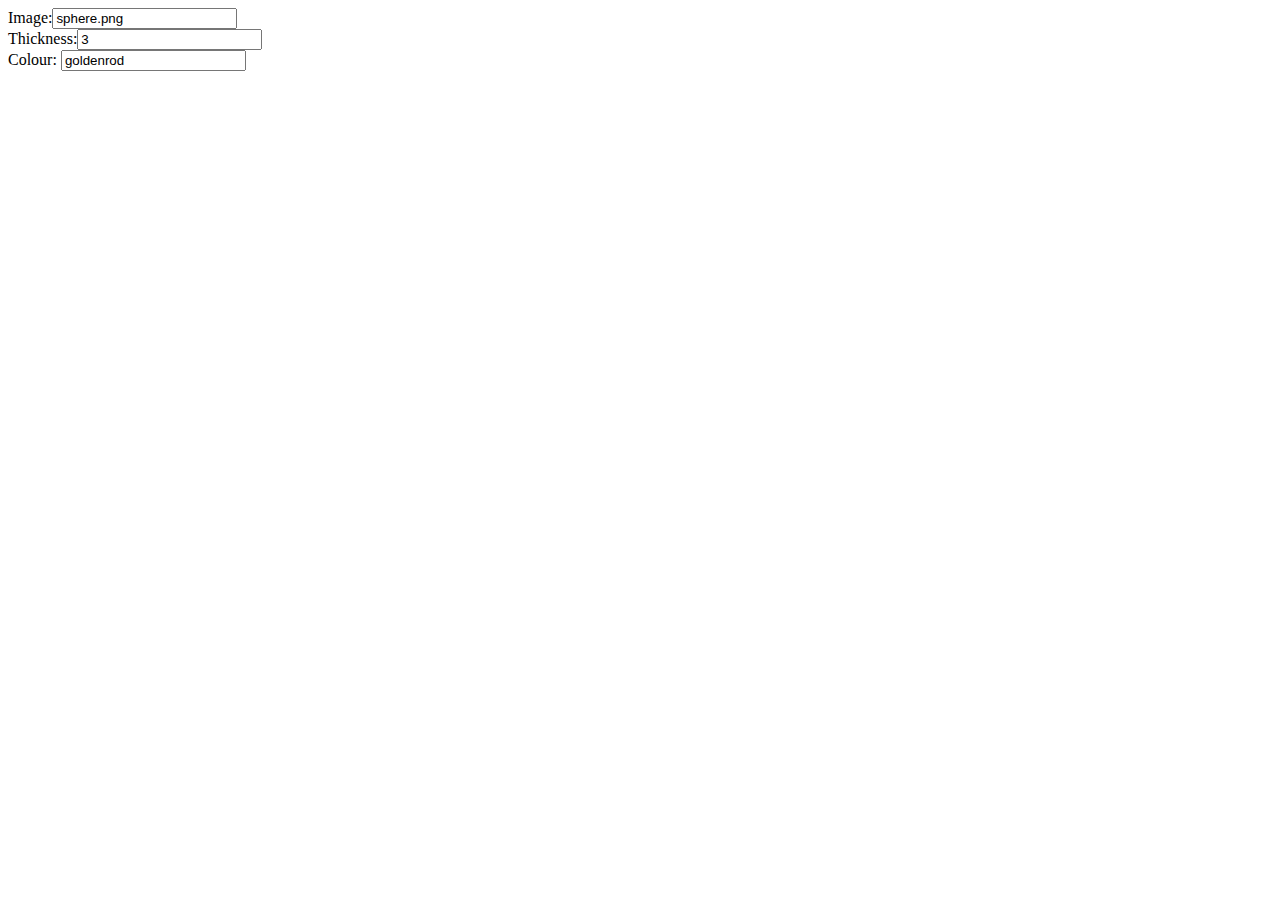
<file: d3_pages/draw_on_sphere.html>
<html>
<head>
<script src="http://d3js.org/d3.v3.min.js"></script>
Image:<input type="text" value="sphere.png" onchange="onImageChange(this.value);"><br>
Thickness:<input type="number" min="1" value="3" onchange="onThicknessChange(this.value);"><br>
Colour: <input type="text" value="goldenrod" onchange="onColorChange(this.value);"><br>
</head>
<body>
<div id="output"></div>
</body>
</html>

<script>
    var center = {x:350, y:350};
    var radius = 325;
    var line_color = "goldenrod";
    var line_thickness = 3;
    var filename = "sphere.png";

    var below_line = null;
    var above_line = null;

    var anchor = null;
    var list_of_anchors = [];

    var calcZ = function(pt, z_is_positive, center) {
        var dX = pt.x - center.x;
        var dY = pt.y - center.y;
        var r = Math.sqrt(dX*dX + dY*dY);
        var rightAscension = Math.acos(r/radius);
        var Z = Math.sin(rightAscension) * radius;
        return z_is_positive ? Z : -Z;
    };
    var normalize = function(pt) {
        var deltaX = pt.x - center.x;
        var deltaY = pt.y - center.y;
        var scale = radius / Math.sqrt(deltaX*deltaX + deltaY*deltaY + pt.z*pt.z);
        pt.x = deltaX * scale + center.x;
        pt.y = deltaY * scale + center.y;
        pt.z *= scale;
    };
    var lineFunction = d3.svg.line()
            .x(function(d) { return d.x;})
            .y(function(d) { return d.y;})
            .interpolate("basis");

    var ZIntercept = function(pt1, pt2) {
        var t = (0 - pt1.z) / (pt2.z - pt1.z);
        var result = {x: pt1.x + t * (pt2.x - pt1.x),
                      y: pt1.y + t * (pt2.y - pt1.y),
                      z: pt1.z + t * (pt2.z - pt1.z)};
        normalize(result);
        return result;
    };

    var interpolate = function(pt1, pt2, array) {
        for(var i=0; i<=20; i++) {
            var t = i/20.0;
            var newPt = {
                x: (t * pt1.x + (1 - t) * pt2.x),
                y: (t * pt1.y + (1 - t) * pt2.y),
                z: (t * pt1.z + (1 - t) * pt2.z)
            };
            normalize(newPt);
            array.push(newPt);
        }
    };

    var getLineData = function(x1, y1, z_pos1, x2, y2, z_pos2) {
        var result = {above:[], below:[]};
        var point1 = {x:x1, y:y1, z:calcZ({x:x1, y:y1}, z_pos1, center)};
        var point2 = {x:x2, y:y2, z:calcZ({x:x2, y:y2}, z_pos2, center)};
        if(point1.z <= 0 && point2.z <= 0) {
            interpolate(point1, point2, result.below);
        } else if ( point1.z <= 0 && point2.z >0) {
            var intercept = ZIntercept(point1, point2);
            interpolate(point1, intercept, result.below);
            interpolate(point2, intercept, result.above);
        } else if (point1.z > 0 && point2.z <= 0) {
            var intercept = ZIntercept(point1, point2);
            interpolate(point1, intercept, result.above);
            interpolate(point2, intercept, result.below);
        } else {
            interpolate(point1, point2, result.above);
        }
        return result;
    };

    var svg = d3.select("#output").append("svg")
            .attr("width", 2*center.x)
            .attr("height",2*center.y);

    var back_lines = svg.append("g");

    svg.append("circle")
            .attr("stroke-width", 2)
            .attr("stroke", "black")
            .attr("fill", "white")
            .attr("opacity", 0.8)
            .attr("visibility", "hidden")
            .attr("cx", center.x)
            .attr("cy", center.y)
            .attr("r", radius);
    svg.append("image")
            .attr("x", center.x - radius)
            .attr("y", center.y - radius)
            .attr("width", radius * 2)
            .attr("height", radius * 2)
            .attr("xlink:href", filename);

    var front_lines = svg.append("g");

    doNewLines = function() {
        below_line = back_lines.append("path")
                .attr("stroke", line_color)
                .attr("stroke-width", line_thickness)
                .attr("fill", "none");
        above_line = front_lines.append("path")
                .attr("stroke", line_color)
                .attr("stroke-width", line_thickness)
                .attr("fill", "none");
    };

    doNewLines();

    updateLine = function(x2, y2, z2_positive) {
        var data = getLineData(anchor.x, anchor.y, anchor.zpos, x2, y2, z2_positive);
        above_line.attr("d", lineFunction(data.above));
        below_line.attr("d", lineFunction(data.below));
    };

    var snapToAnchors = function(pt) {
        var result = pt;
        list_of_anchors.forEach( function(a) {
            if((a.x-pt.x)*(a.x-pt.x) + (a.y-pt.y)*(a.y-pt.y) < 400) {
                result = a;
            }
        });
        return result;
    };

    d3.selectAll("#output").on("mousemove", function() {
        var pt = snapToAnchors({x:d3.mouse(this)[0], y:d3.mouse(this)[1]});

        updateLine(pt.x, pt.y, !d3.event.shiftKey);
    });

    d3.selectAll("#output").on("mousedown", function() {
        var pt = snapToAnchors({x:d3.mouse(this)[0], y:d3.mouse(this)[1]});

        doNewLines();
        if(anchor != null) {
            list_of_anchors.push(anchor);
        }
        anchor = {x:pt.x, y:pt.y, zpos:!d3.event.shiftKey};
    });

    var onColorChange = function(value) {
        line_color = value;
        d3.selectAll("path")
            .attr("stroke", line_color);
    };

    var onImageChange = function(value) {
        filename = value;
        d3.select("image").attr("xlink:href", filename);
        d3.select("circle").attr("visibility", (filename === "") ? "visible" : "hidden");
    };

    var onThicknessChange = function(value) {
        line_thickness = value;
        d3.selectAll("path")
            .attr("stroke-width", line_thickness);
    };

</script>
</file>
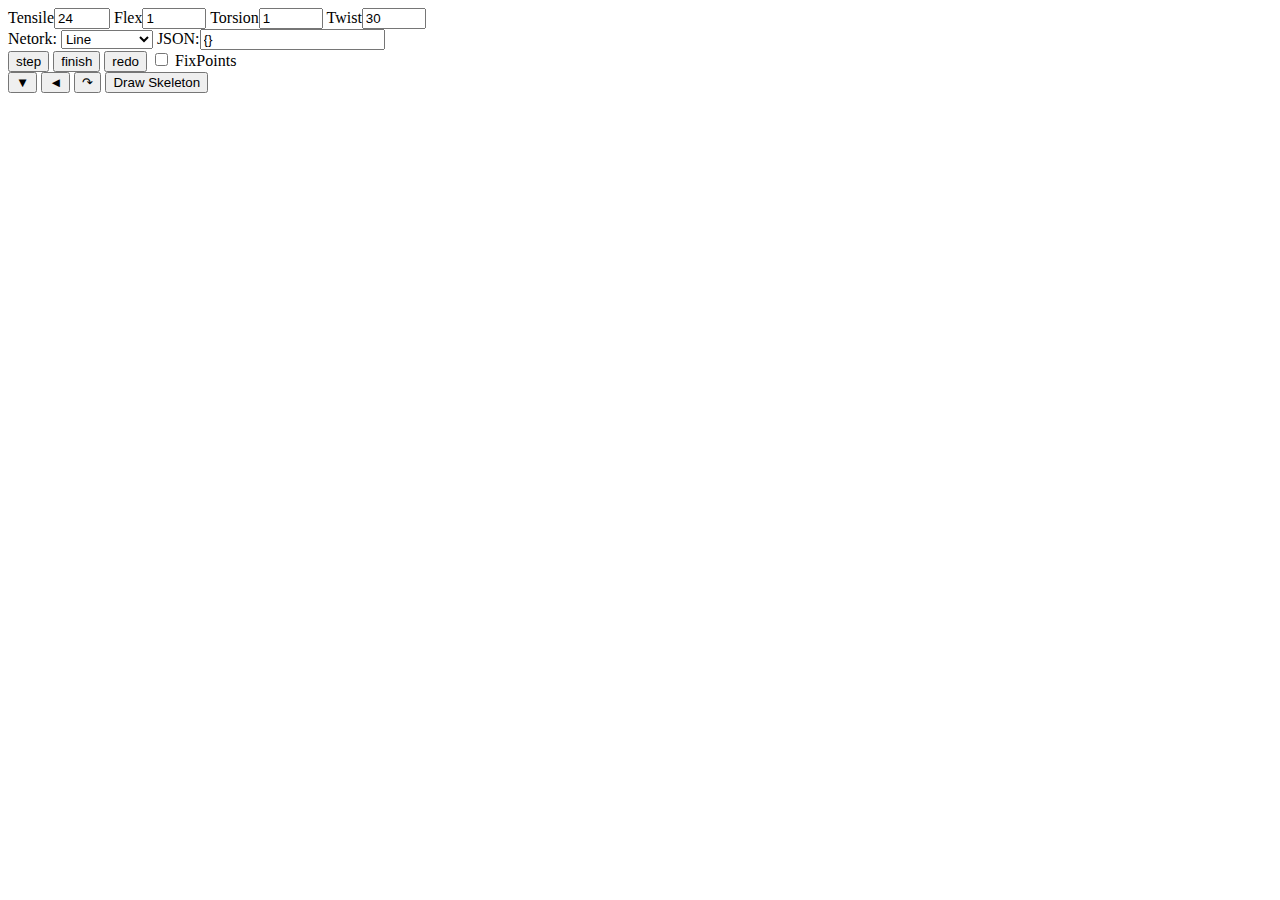
<file: d3_pages/simulate_paper_strips.html>
<html>
<head>
    <script src="./d3.v3.min.js"></script>
    <script src='./dmslib_core.js'></script>
    <script src='./dmslib_point3d.js'></script>
    <script src='./dmslib_xfrm.js'></script>
</head>
<body>
Tensile<input type="number" value="24" min="0" max="50" onchange="onTensileChange(this.value);"/>
Flex<input type="number" value="1" min="0" max="100" onchange="onFlexChange(this.value);"/>
Torsion<input type="number" value="1" min="0" max="100" onchange="onTorsionChange(this.value);"/>
Twist<input type="number" value="30" min="0" max="100" onchange="onTwistChange(this.value);"/><br>
Netork: <select onchange="onNetworkChange(value);" id="network">
    <option value='{"A": ["-B", 5, "-C"]}' >Line</option>
    <option value='{"A": ["-C", 5, "-D"], "B": ["-C", 5, "-D"], "C": ["+B", 5, "+A"]}' >C</option>
    <option value='{"A": ["-B0", 5, "+B1"], "B": ["-A1", 5, "+A0"]}' >Lumen</option>
    <option value='{"A": ["-C", 5, "-D"], "B": ["-C", 5, "-D"], "C": ["+B", 5, "+A"], "D": ["+B", 5, "+A"]}' >Square</option>
    <option value='{"A": ["-E", 5, "+B"], "B": ["-A", 5, "+C"], "C": ["-B", 5, "+D"], "D": ["-C", 5, "+E"], "E": ["-D", 5, "+A"]}' >Pentagon</option>
    <option value='{"A": ["+B", 5, "-C"], "B": ["-A", 5, "-C"], "C": ["+B", 5, "+A"]}' >Triangle</option>
    <option value='{"A": ["+B0", 5, "-C0", 5, "-B1", 5, "+C1", 5, "+B0"], "B": ["-A0", 5, "-C0", 5, "+A1", 5, "+C1", 5, "-A0"], "C": ["+B0", 5, "+A0", 5, "-B1", 5, "-A1", 5, "+B0"]}' >Octahedron</option>
</select>
JSON:<input type="text" value="{}" onchange="onNetworkChange(this.value);"><br>
<button onclick="adjustNetwork();">step</button>
<button onclick="simulateNetwork();">finish</button>
<button onclick="initializeNetwork(); simulateNetwork();">redo</button>
<input type="checkbox" unchecked onclick="onFixPoints(this.checked)"> <label>FixPoints</label><br>
<button onclick="rotateDown(); outputNetwork();">▼</button>
<button onclick="rotateLeft(); outputNetwork();">◄</button>
<button onclick="rotateClockwise(); outputNetwork();">↷</button>
<button onclick="outputSkeleton();">Draw Skeleton</button><br>
<div id="output"></div>
</body>
</html>


<script>
    /*
    window
    {"A": ["-D", 5, "-E", 5, "-F"], "B": ["-D", 5, "-E", 5, "-F"], "C": ["-D", 5, "-E", 5, "-F"], "D": ["+C", 5, "+B", 5, "+A"], "E": ["+C", 5, "+B", 5, "+A"], "F": ["+C", 5, "+B", 5, "+A"]}
    theoretical amsterdam
    {"A": ["-D", 1.571, "-E", 1.571, "-F"], "B": ["-D", 4.712, "-E", 4.712, "-F"], "C": ["-D", 7.35, "-E", 7.35, "-F"], "D": ["+C", 2, "+B", 2, "+A"], "E": ["+C", 2, "+B", 2, "+A"], "F": ["+C", 2, "+B", 2, "+A"]}
    */

    let intersections = {};
    let tensileFactor = 0.24;
    let flexFactor = 0.02;
    let torsionFactor = 0.02;
    let twistFactor = 0.30;
    let fixPoints = false;

    let onTensileChange = function(val) { tensileFactor = parseInt(val) / 100; };
    let onFlexChange = function(val) { flexFactor = parseInt(val) / 100; };
    let onTorsionChange = function(val) { torsionFactor = parseInt(val) / 100; };
    let onTwistChange = function(val) { twistFactor = parseInt(val) / 100; };
    let onFixPoints = function(val) { fixPoints = val; };

    const WIDTH = 500;
    const HEIGHT = 500;
    var svg = d3.select("#output").append("svg")
        .attr("width", WIDTH)
        .attr("height", HEIGHT);


    let findIntersection = function(streetA, streetB, id, up) {
        if(streetA > streetB) {
            [streetA, streetB, up] = [streetB, streetA, !up];
        }
        let name = streetA + "_" + streetB + "_" + id;

        if (!intersections[name]) {
           intersections[name] = {
               name: name,
               major: streetA, // first street in alphabetical order
               minor: streetB, // second in alphabetical order
               up: up,         // true if major street crosses from below to above minor street
               neighbors: {}   // list of neighbors
           };
        } else {
            if(intersections[name].up != up) throw "Incompatible crossing for " + name;
        }

        return intersections[name];
    };

    // major always goes West to East
    let addSegment = function(street, intA, intB, dist, colorString) {
        let dir;
        if(intA.major === street) {
            dir = DMSLib.Point3D.xAxis();  // E
        } else if (intA.up){
            dir = DMSLib.Point3D.yAxis().negate();  // S
        } else {  // intA, major crosses down
            dir = DMSLib.Point3D.yAxis();  // N
        }
        intA.neighbors[intB.name] = { name: intB.name, dir: dir, dist: dist, color: colorString };

        if(intB.major === street) {
            dir = DMSLib.Point3D.xAxis().negate();  // W
        } else if (intB.up) {
            dir = DMSLib.Point3D.yAxis();  // N
        } else {  // intB, major crosses down
            dir = DMSLib.Point3D.yAxis().negate();  // S
        }
        intB.neighbors[intA.name] = { name: intA.name, dir: dir, dist: dist, color: colorString };
    };

    let parseStreet = function(streetName, details, colorString) {
        let previousIntersection = null;
        let segmentLength = 0;
        for (let i=0; i<details.length; i++) {
            if (typeof(details[i]) === "number") {
                segmentLength = details[i];
            } else if (typeof(details[i]) === "string") {
                let crossingString = details[i];
                let up = crossingString[0] === "+";
                let crossingStreet = crossingString.replace(/[^A-Za-z]/g, "");
                let id = parseInt(crossingString[crossingString.length - 1]);
                if (Number.isNaN(id)) id = 0;

                let intersection = findIntersection(streetName, crossingStreet, id, up);
                if (previousIntersection)
                    addSegment(streetName, previousIntersection, intersection, segmentLength, colorString);
                previousIntersection = intersection;
            }
        }
    };

    let onNetworkChange = function(value) {
        intersections = {};
        let colors = ['blue', 'red', 'green', 'purple', 'orange', 'yellow', 'lime', 'cyan', 'magenta', 'grey'];
        let json = JSON.parse(value);
        if (typeof(json) !== "object") {
            throw "input networkString is not an object";
        }

        Object.keys(json).forEach((k, i) => {
            parseStreet(k, json[k], colors[i%colors.length]);
        });

        initializeNetwork();
    };

    let rotateClockwise = function() {
        let rot = DMSLib.Rotation.fromAngleAxis(DMSLib.TAU/20, DMSLib.Point3D.zAxis().negate());
        forEachIntersection(intr => {
            intr.pos = rot.apply(intr.pos);
            intr.rot = rot.combine(intr.rot);
        });
    };
    let rotateLeft = function() {
        let rot = DMSLib.Rotation.fromAngleAxis(DMSLib.TAU/20, DMSLib.Point3D.yAxis());
        forEachIntersection(intr => {
            intr.pos = rot.apply(intr.pos);
            intr.rot = rot.combine(intr.rot);
        });
    };
    let rotateDown = function() {
        let rot = DMSLib.Rotation.fromAngleAxis(DMSLib.TAU/20, DMSLib.Point3D.xAxis().negate());
        forEachIntersection(intr => {
            intr.pos = rot.apply(intr.pos);
            intr.rot = rot.combine(intr.rot);
        });
    };


    let initializeNetwork = function() {
        Object.keys(intersections).forEach(k => {
            intersections[k].rot = DMSLib.Rotation.random(),
            intersections[k].pos = DMSLib.Point3D.random(20.0);
        });

        /* TRIANGLE
        intersections.A_B_0.pos = new DMSLib.Point3D(0, 0, 10/Math.PI);
        intersections.B_C_0.pos = new DMSLib.Point3D(0, -10/Math.PI, 0);
        intersections.A_C_0.pos = new DMSLib.Point3D(10/Math.PI, 0, 0);

        intersections.A_B_0.rot = new DMSLib.Rotation(1, 0, 0, 0);
        intersections.B_C_0.rot = new DMSLib.Rotation(1, 1, 1, -1);
        intersections.A_C_0.rot = new DMSLib.Rotation(1, 0, 1, 0);
        */

        /* OCTAHEDRON
        intersections.A_B_1.pos = new DMSLib.Point3D(0, 0, -10/Math.PI);
        intersections.B_C_1.pos = new DMSLib.Point3D(0, 10/Math.PI, 0);
        intersections.A_C_1.pos = new DMSLib.Point3D(-10/Math.PI, 0, 0);

        intersections.A_B_1.rot = new DMSLib.Rotation(0, 0, -1, 0);
        intersections.B_C_1.rot = new DMSLib.Rotation(1, -1, -1, -1.0001);
        intersections.A_C_1.rot = new DMSLib.Rotation(1, 0, -1, 0.00001);
        */

        /* SQUARE
        intersections.A_C_0.pos = new DMSLib.Point3D(0, 4.9, 0);
        intersections.A_D_0.pos = new DMSLib.Point3D(5, 5, 0);
        intersections.B_C_0.pos = new DMSLib.Point3D(0, 0, 0);
        intersections.B_D_0.pos = new DMSLib.Point3D(5, 0, 0);

        intersections.A_C_0.rot = new DMSLib.Rotation();
        intersections.A_D_0.rot = new DMSLib.Rotation();
        intersections.B_C_0.rot = new DMSLib.Rotation();
        intersections.B_D_0.rot = new DMSLib.Rotation();
        */

        outputNetwork();
    };

    // approximation
    let calcArcAngle = function(chordLength, arcLength) {
        if(chordLength > arcLength) {
            return 0;
        }
        return DMSLib.TAU - Math.asin(Math.pow(chordLength / arcLength, 0.8)) * 4;
    };

    let calculateForce = function(intr, neighbor) {
        var result = new DMSLib.Point3D();

        const dist = intr.neighbors[neighbor.name].dist;
        const dir = intr.neighbors[neighbor.name].dir;

        /************** if neighbor is farther than strip length - pull hard otherwise flex a tiny bit */
        const chordLength = intr.pos.sub(neighbor.pos).R();
        if (chordLength > dist) {
            result = result.add(
                neighbor.pos.sub(intr.pos).scaledTo((chordLength-dist) * tensileFactor)
            );
        } else {
            result = result.add(
                intr.pos.sub(neighbor.pos).scaledTo((dist-chordLength) * flexFactor)
            );
        }

        /************** torsion force moved into a plane */
        let iInNeighborSpace = neighbor.rot.inverse().apply(intr.pos.sub(neighbor.pos));
        const nDir = neighbor.neighbors[intr.name].dir;
        const angle = DMSLib.fixAngle(nDir.theta() - iInNeighborSpace.theta()) * torsionFactor;
        iInNeighborSpace.setTheta(iInNeighborSpace.theta() + angle);
        const torsionedPos = neighbor.rot.apply(iInNeighborSpace).add(neighbor.pos);
        result = result.add(torsionedPos.sub(intr.pos));

        /************** strip twisting force */
        const Z = intr.rot.apply(DMSLib.Point3D.zAxis());
        const originalPos = intr.pos;
        let bestError = calculateOrientationError(intr, neighbor);
        let bestZ = 0;
        for(let newz = 0.01 * dist;  newz < dist; newz *= 2) {
            intr.pos = originalPos.add(Z.scaledTo(newz));
            let newError = calculateOrientationError(intr, neighbor);
            if (newError < bestError) {
                [bestZ, bestError] = [newz, newError];
            }
            intr.pos = originalPos.add(Z.scaledTo(-newz));
            newError = calculateOrientationError(intr, neighbor);
            if (newError < bestError) {
                [bestZ, bestError] = [-newz, newError];
            }
        }
        intr.pos = originalPos;
        result = result.add( Z.scaledTo(bestZ * twistFactor) );

        return result;
    };

    // imagine the following diagram is kinda bent, side dir is common throughout
    //
    //      z  side                         nZ side
    //      | /                             | /
    //      |/----->dir ---------- ndir<----|/
    let calculateOrientationError = function(intr, neighbor) {
        let result = 0;

        const dir = neighbor.pos.sub(intr.pos).normalized();
        const nDir = intr.pos.sub(neighbor.pos).normalized();

        const Z = intr.rot.apply(DMSLib.Point3D.zAxis());
        const nZ = neighbor.rot.apply(DMSLib.Point3D.zAxis());

        const nSide = DMSLib.Point3D.cross( nDir, nZ ).normalized();
        const side = DMSLib.Point3D.cross( Z, dir ).normalized();

        // z to dir should be equal to nZ to nDir
        let zToDirAngle = DMSLib.Point3D.angle(Z, DMSLib.Point3D.origin(), dir);
        let nZToNDirAngle = DMSLib.Point3D.angle(nZ, DMSLib.Point3D.origin(), nDir);
        result += Math.abs(zToDirAngle - nZToNDirAngle);

        // sides should be the same
        let sideSideAngle = DMSLib.Point3D.angle(side, DMSLib.Point3D.origin(), nSide);
        result += sideSideAngle;

        // the *actual directions* should be orthogonal to sides.
        const dir2 = intr.rot.apply(intr.neighbors[neighbor.name].dir);
        const nDir2 = neighbor.rot.apply(neighbor.neighbors[intr.name].dir);
        // result += DMSLib.Point3D.dot(nDir2, nSide);
        // result += DMSLib.Point3D.dot(dir2, side);

        // the actual directions should match the expected angle given the chordDist.
        const chordDist = neighbor.pos.sub(intr.pos).R();
        const arcDist = intr.neighbors[neighbor.name].dist;
        const expectedDirAngle = calcArcAngle(chordDist, arcDist) / 2;
        const actualDirAngle = DMSLib.Point3D.angle(dir, DMSLib.Point3D.origin(), dir2);
        result += Math.abs(actualDirAngle - expectedDirAngle);


        return result;
    };

  let calculateOrientation = function(intr, neighbor) {
        // the following are in the global coordinate system
        const dir = neighbor.pos.sub(intr.pos).normalized();
        const nZ = neighbor.rot.apply(DMSLib.Point3D.zAxis());
        const side = DMSLib.Point3D.cross( nZ, dir ).normalized();

        // in local coordinate system
        const localDir = intr.neighbors[neighbor.name].dir;
        const localSide = DMSLib.Point3D.cross(DMSLib.Point3D.zAxis(), localDir).normalized();

        // what do we need to rotate localSide to side, and localDir to dir
        const partA = DMSLib.Rotation.fromVectorToVector(localDir, dir);
        const partALocalSide = partA.apply(localSide);
        const partB = DMSLib.Rotation.fromVectorToVector(partALocalSide, side);
        const intrRotation = partB.combine(partA);

        // after that we will want to rotate by the arc of the paper strip around side
        let arcAngle = calcArcAngle(intr.pos.sub(neighbor.pos).R(), intr.neighbors[neighbor.name].dist);
        let stripRotation = DMSLib.Rotation.fromAngleAxis(-arcAngle / 2, side);

        // put it all together
        return stripRotation.combine(intrRotation);
    };

    let forEachIntersection = function(fn) {
        Object.keys(intersections).forEach(k => {
            fn(intersections[k]);
        });
    };

    /***********************
     * TODO
     * write the paper!
     *     do outline - use blog draft
     *     - figure out what I said at art show
     *         what's in our mind
     *         though in a traffic industry, not a phycologist
     *         not serious mental model - point to ted talk guy
     *
     *     determine figures that I want.
     *         get images for physical network
     *         get images for triangle pentagon square
     *         fake simple ones
     *
     * make nice output
     *
     * get input for kitchener (fake?)
     * theoretical amsterdam
     * theoretical manhattan
     * theoretical strathroy
     *
     * Get math basis for it: curvature - Gauss bonnet therorem?
     * Nod to Italian weaver lady.
     *
     * Fix simulation: focus "avg" rotation on fitting dirs - not Z - but don't break triangle.
     * *************************/
    let adjustNetwork = function() {
        // calculate force on each point, then apply
        forEachIntersection(intr => {
            intr.adj = new DMSLib.Point3D();
            Object.keys(intr.neighbors).forEach(name => {
                let neighbor = intersections[name];
                intr.adj = intr.adj.add(calculateForce(intr, neighbor));
            });
        });
        let forceError = 0;
        forEachIntersection(intr => {
            if (!fixPoints || intr.name === Object.keys(intersections)[0]) {
                forceError += intr.adj.R();
                intr.pos = intr.pos.add(intr.adj);
            }
        });
        forceError /= Object.keys(intersections).length;
        console.log("forceError = " + forceError);


        // calculate orientations based on each neighor, then apply average
        forEachIntersection(intr => {
            intr.adj = [];
            intr.adj.push(intr.rot);
            Object.keys(intr.neighbors).forEach(name => {
                let neighbor = intersections[name];
                const newRot = calculateOrientation(intr, neighbor);
                intr.adj.push(newRot);
            });
        });
        forEachIntersection((intr, i) => {
            if (!fixPoints || intr.name === Object.keys(intersections)[0]) {
                intr.rot = DMSLib.Rotation.average(intr.adj);
            }
        });

        outputNetwork();
        return forceError;
    };

    let simulateNetwork = function() {
        for (let iter = 0; iter < 100; iter++) {
            if (adjustNetwork() < 0.0001) break;
        }

        outputNetwork();
    };


    var lineFunction = d3.svg.line()
        .x(function(d) { return WIDTH/2 + d.x * 40;})
        .y(function(d) { return HEIGHT/2 - d.y * 40;});


    let calculateArcPoints = function(intr, neighbor) {
        const chordLength = intr.pos.sub(neighbor.pos).R();
        const arcLength = intr.neighbors[neighbor.name].dist;
        const arcAngle = calcArcAngle(chordLength, arcLength);
        if (arcAngle < 1 * (DMSLib.TAU/360.0)) {
            return [intr.pos, neighbor.pos];
        }

        // local coordinate system (centered around midpoint on chord between intr and neighbor
        const chordDir = neighbor.pos.sub(intr.pos).normalized();
        const avgZ = intr.rot.apply(DMSLib.Point3D.zAxis()).add( neighbor.rot.apply(DMSLib.Point3D.zAxis()) );
        const arcAxis = DMSLib.Point3D.cross(avgZ, chordDir).normalized();
        const upDir = DMSLib.Point3D.cross( neighbor.pos.sub(intr.pos), arcAxis ).normalized();
        const origin = intr.pos.add(neighbor.pos).div(2);

        const originToCenterDist = (chordLength / 2) / Math.tan(arcAngle/2);  // close to 0 angle means large +ve dist
        const center = origin.sub(upDir.mul(originToCenterDist));
        const radius = intr.pos.sub(center).R();

        let result = [];
        for(let a = -arcAngle/2; a < arcAngle/2; a += DMSLib.TAU / 30) {
            const s = Math.sin(a) * radius;
            const c = Math.cos(a) * radius;

            result.push(center.add(chordDir.mul(s)).add(upDir.mul(c)));
        }
        result.push(neighbor.pos);

        return result;
    };

    let calcBrightness = function(norm) {
        const light = new DMSLib.Point3D(0.5, 0.5, -1).normalized();
        let brightness = DMSLib.Point3D.dot(norm.normalized(), light);
        if (brightness < 0) brightness = 0;
        return brightness;
    }

    let outputNetwork = function() {
        // center
        let avg = DMSLib.Point3D.origin();
        forEachIntersection(intr => {
            avg = avg.add(intr.pos);
        });
        avg = avg.div(Object.keys(intersections).length);

        forEachIntersection(intr => {
            intr.pos = intr.pos.sub(avg);
        });


        // collect items
        let items = [];
        const HALF_WIDTH = 0.25
        const square = [[HALF_WIDTH, -HALF_WIDTH, 0],
                        [-HALF_WIDTH, -HALF_WIDTH, 0],
                        [-HALF_WIDTH, HALF_WIDTH, 0],
                        [HALF_WIDTH, HALF_WIDTH, 0]];
        let squarePoints = square.map(p => new DMSLib.Point3D(p[0], p[1], p[2]));

        forEachIntersection(intr => {
            // add intersection square
            const mappedPoints = squarePoints.map(p => intr.rot.apply(p).add(intr.pos));
            items.push({type: 'quad',
                        color: 'rgb(60, 60, 60)',
                        points: mappedPoints,
                        z: intr.pos.z});
            for(let i=0; i<4; i++) {
                items.push({type: 'line',
                            points: [mappedPoints[i], mappedPoints[(i+1)%4]],
                            z: mappedPoints[i].add(mappedPoints[(i+1)%4]).mul(0.5).z });
            }

            Object.keys(intr.neighbors).forEach(k => {
                if(intr.name < k) { // only need to draw once
                    let color = intr.neighbors[k].color;
                    let neighbor = intersections[k];
                    let points = calculateArcPoints(intr, intersections[k]);
                    const chordDir = neighbor.pos.sub(intr.pos).normalized();
                    const avgZ = intr.rot.apply(DMSLib.Point3D.zAxis()).add( neighbor.rot.apply(DMSLib.Point3D.zAxis()) );
                    const side = DMSLib.Point3D.cross(chordDir, avgZ).scaledTo(HALF_WIDTH);
                    for(let i=0; i<points.length - 1; i++) {
                        let p1 = points[i];
                        let p2 = points[i+1];
                        if (i===0) p1 = p1.add(p2.sub(p1).scaledTo(HALF_WIDTH));
                        if (i+1 === points.length-1) p2 = p2.add(p1.sub(p2).scaledTo(HALF_WIDTH));
                        let pmid = p1.add(p2).mul(0.5);

                        items.push({type: 'quad',
                                    color: color,
                                    points: [p1.add(side), p1.sub(side), p2.sub(side), p2.add(side)],
                                    z: pmid.z })

                        items.push({type: 'line', points: [p1.add(side), p2.add(side)], z: pmid.add(side).z });
                        items.push({type: 'line', points: [p1.sub(side), p2.sub(side)], z: pmid.sub(side).z });
                    }
                }
            });
        });

        // sort quads and lines by z
        items = items.sort((a,b) => b.z - a.z);

        // draw
        d3.selectAll("#strip").remove();
        items.forEach(item => {
            if(item.type === 'quad') {
                let norm = DMSLib.Point3D.cross(item.points[0].sub(item.points[1]), item.points[2].sub(item.points[1]));
                const rgb = d3.rgb(norm.z > 0 ? 'white' : item.color);
                if (norm.z > 0) norm = norm.negate();
                let brightness = 0.6 + calcBrightness( norm ) * 0.4;
                newcolor = 'rgb(' + (rgb.r * brightness) + ', ' + (rgb.g * brightness) + ', ' + (rgb.b * brightness) + ')';

                svg.append('path')
                    .attr('id', 'strip')
                    .attr('stroke', newcolor)
                    .attr('stroke-width', 0.5)
                    .attr('fill', newcolor)
                    .attr('d', lineFunction(item.points));
            } else if (item.type === 'line') {
                svg.append('path')
                    .attr('id', 'strip')
                    .attr('stroke', 'black')
                    .attr('stroke-width', 2)
                    .attr('fill', 'none')
                    .attr('d', lineFunction(item.points));
            }
        });
    };


    let outputSkeleton = function() {
        // log
        /*
        console.log("-------------------");
        Object.keys(intersections).forEach(k => {
            let intr = intersections[k];
            console.log("pos = " + intr.pos.toString() + " rot = " + intr.rot.toString());
        });
        */

        // draw
        d3.selectAll("#strip").remove();
        forEachIntersection(intr => {
            Object.keys(intr.neighbors).forEach(k => {
                if(intr.name < k) { // only need to draw once
                    let points = calculateArcPoints(intr, intersections[k]);

                    let dir = intr.neighbors[k].dir;
                    let color = intr.neighbors[k].color;
                    svg.append('path')
                        .attr('id', 'strip')
                        .attr('stroke', color)
                        .attr('stroke-width', 2)
                        .attr('fill', 'none')
                        .attr('d', lineFunction(points));
                }
            });

            const square = [[0.25, 0.25, 0], [-0.25, 0.25, 0], [-0.25, -0.25, 0], [0.25, -0.25, 0], [0.25, 0.25, 0]];
            const zdir = [[0, 0, 0.5], [0, 0, 0]];
            let squarePoints = square.map(p => intr.rot.apply(new DMSLib.Point3D(p[0], p[1], p[2])).add(intr.pos) );
            let zdirPoints = zdir.map(p => intr.rot.apply(new DMSLib.Point3D(p[0], p[1], p[2])).add(intr.pos) );
            svg.append('path')
                .attr('id', 'strip')
                .attr('stroke', 'black')
                .attr('stroke-width', 1)
                .attr('fill', 'none')
                .attr('d', lineFunction(squarePoints));
            svg.append('path')
                .attr('id', 'strip')
                .attr('stroke', 'black')
                .attr('stroke-width', 1)
                .attr('fill', 'none')
                .attr('d', lineFunction(zdirPoints));

            Object.keys(intr.neighbors).forEach(k => {
                let dir = [ DMSLib.Point3D.origin(), intr.neighbors[k].dir.mul(0.25) ];
                let dirPoints = dir.map(p => intr.rot.apply(p).add(intr.pos) );
                let color = intr.neighbors[k].color;
                svg.append('path')
                    .attr('id', 'strip')
                    .attr('stroke', intr.neighbors[k].color)
                    .attr('stroke-width', 2)
                    .attr('fill', 'none')
                    .attr('d', lineFunction(dirPoints));
            });
        });
    };
</script>
</file>
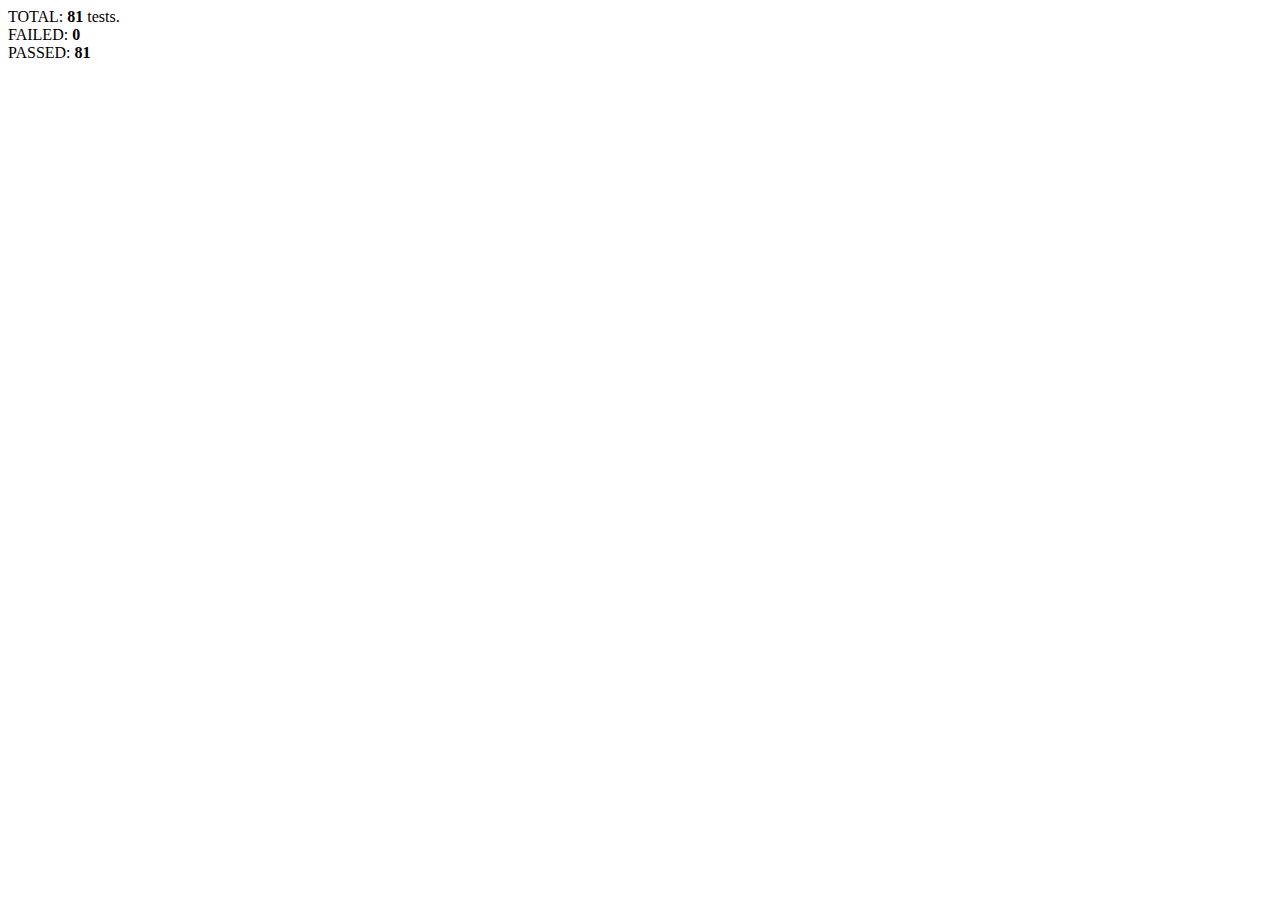
<file: d3_pages/test_point2d.html>
<!DOCTYPE html>
<html>
<head>
    <meta http-equiv="Content-Type" content="text/html; charset=UTF-8" />
    <title>Point 2D tests</title>
    <script src='./dmslib_core.js'></script>
    <script src='./dmslib_point3d.js'></script>
    <script src='./dmslib_point2d.js'></script>
    <script>
        // ==========================================================
        // TEST HARNESS
        // ==========================================================
        var test = function(name, actual, expected) {
            results.total++;
            if (actual !== expected) {
                results.bad++;
                console.log(name + ": Expected " + expected + ", but was " + actual);
            }
        }

        var test_near = function(name, actual, expected) {
            results.total++;
            if (Math.abs(actual - expected) > DMSLib.EPSILON) {
                results.bad++;
                console.log(name + ": Expected " + expected + ", but was " + actual);
            }
        }
    
    
        var results = {
            total: 0,
            bad: 0
        };


        // ==========================================================
        // TESTS
        // ==========================================================
        var Point2D_constructor = function() {
            var a = new DMSLib.Point2D();
            test('Point2D_constructor', a.x, 0);
            test('Point2D_constructor', a.y, 0);

            var b = new DMSLib.Point2D(1, 2);
            test('Point2D_constructor', b.x, 1);
            test('Point2D_constructor', b.y, 2);

            var c = new DMSLib.Point2D(b);
            test('Point2D_constructor', c.x, 1);
            test('Point2D_constructor', c.y, 2);
            c.x = 7;
            test('Point2D_constructor', b.x, 1);
            test('Point2D_constructor', c.x, 7);
        }

        var Point2D_accessors = function() {
            var a = new DMSLib.Point2D();
            a.x = 3;
            a.y = 4;
            test('Point2D_accessors', a.x, 3);
            test('Point2D_accessors', a.y, 4);
            test('Point2D_accessors', a.R(), 5);
            test_near('Point2D_accessors', a.theta(), .927295218);

            var b = new DMSLib.Point2D(a);
            b.setR(10);
            test('Point2D_accessors', b.x, 6);
            test('Point2D_accessors', b.y, 8);
            test('Point2D_accessors', b.R(), 10);
            test_near('Point2D_accessors', b.theta(), .927295218);

            var c = new DMSLib.Point2D(a);
            c.setTheta(0);
            test('Point2D_accessors', c.x, 5);
            test('Point2D_accessors', c.y, 0);
            test('Point2D_accessors', c.R(), 5);
            test('Point2D_accessors', c.theta(), 0);
        };

        var Point2D_arithmetic = function() {
            var a = new DMSLib.Point2D(3,4);
            var b = new DMSLib.Point2D(5,6);

            test('Point2D_arithmetic', a.equals(a), true);
            test('Point2D_arithmetic', a.equals(b), false);
            test('Point2D_arithmetic', a.nequal(a), false);
            test('Point2D_arithmetic', a.nequal(b), true);

            var c = a.negate();
            test('Point2D_arithmetic', c.x, -3);
            test('Point2D_arithmetic', c.y, -4);

            c = a.add(b);
            test('Point2D_arithmetic', c.x, 8);
            test('Point2D_arithmetic', c.y, 10);

            c = a.sub(b);
            test('Point2D_arithmetic', c.x, -2);
            test('Point2D_arithmetic', c.y, -2);

            c = a.mul(b);
            test('Point2D_arithmetic', c.x, -9);
            test('Point2D_arithmetic', c.y, 38);

            c = a.mul(2);
            test('Point2D_arithmetic', c.x, 6);
            test('Point2D_arithmetic', c.y, 8);

            c = a.div(4);
            test('Point2D_arithmetic', c.x, 0.75);
            test('Point2D_arithmetic', c.y, 1);

            c = new DMSLib.Point2D(-9,38).div(a);
            test('Point2D_arithmetic', c.x, 5);
            test('Point2D_arithmetic', c.y, 6);

            c = a.pow(3);
            test_near('Point2D_arithmetic', c.x, -117);
            test_near('Point2D_arithmetic', c.y, 44);
        };

        var Point2D_scaling = function() {
            var a = new DMSLib.Point2D(3,4);
            var b = new DMSLib.Point2D(1,2);

            var c = a.normalized();
            test_near('Point2D_scaling', c.x, 0.6);
            test_near('Point2D_scaling', c.y, 0.8);
            test('Point2D_scaling', a.x, 3);
            test('Point2D_scaling', a.y, 4);

            a.normalize();
            test_near('Point2D_scaling', a.x, 0.6);
            test_near('Point2D_scaling', a.y, 0.8);

            b.scale(2);
            test('Point2D_scaling', b.x, 2);
            test('Point2D_scaling', b.y, 4);

            a = new DMSLib.Point2D(3,4);
            c = a.scaledTo(10);
            test('Point2D_scaling', c.x, 6);
            test('Point2D_scaling', c.y, 8);

            c = a.scaledTo(-10);
            test('Point2D_scaling', c.x, -6);
            test('Point2D_scaling', c.y, -8);
        };

        var Point2D_invStereographicToSphere = function() {
            var a = new DMSLib.Point2D(1, 0);
            var sphere_a = a.invStereographicToSphere();
            test('Point2D_invStereographicToSphere', sphere_a.x, 1);
            test('Point2D_invStereographicToSphere', sphere_a.y, 0);
            test('Point2D_invStereographicToSphere', sphere_a.z, 0);

            var b = new DMSLib.Point2D(0, 1);
            var sphere_b = b.invStereographicToSphere();
            test('Point2D_invStereographicToSphere', sphere_b.x, 0);
            test('Point2D_invStereographicToSphere', sphere_b.y, 1);
            test('Point2D_invStereographicToSphere', sphere_b.z, 0);

            var c = new DMSLib.Point2D(0, 0);
            var sphere_c = c.invStereographicToSphere();
            test('Point2D_invStereographicToSphere', sphere_c.x, 0);
            test('Point2D_invStereographicToSphere', sphere_c.y, 0);
            test('Point2D_invStereographicToSphere', sphere_c.z, -1);

            var d = new DMSLib.Point2D(3, 4);
            var sphere_d = d.invStereographicToSphere();
            test_near('Point2D_invStereographicToSphere', sphere_d.x, 0.23076923076923078);
            test_near('Point2D_invStereographicToSphere', sphere_d.y, 0.3076923076923077);
            test_near('Point2D_invStereographicToSphere', sphere_d.z, 0.9230769230769231);
        };

        var Point2D_toString = function() {
            var a = new DMSLib.Point2D(3, 4);
            test('Point2D_toString', a.toString(), '(3,4)');
        }


        var Point2D_staticValues = function() {
            // static values (origin, axes)
            var a = DMSLib.Point2D.origin();
            test('Point2D_staticValues', a.x, 0);
            test('Point2D_staticValues', a.y, 0);
            a.x += 1;
            test('Point2D_staticValues', DMSLib.Point2D.origin().x, 0);

            a = DMSLib.Point2D.xAxis();
            test('Point2D_staticValues', a.x, 1);
            test('Point2D_staticValues', a.y, 0);
            a.x += 1;
            test('Point2D_staticValues', DMSLib.Point2D.xAxis().x, 1);

            a = DMSLib.Point2D.yAxis();
            test('Point2D_staticValues', a.x, 0);
            test('Point2D_staticValues', a.y, 1);
            a.x += 1;
            test('Point2D_staticValues', DMSLib.Point2D.yAxis().x, 0);
        };

        var Point2D_fromPolar = function () {
            var a = DMSLib.Point2D.fromPolar(5, 0.927295218);
            test_near('Point2D_fromPolar', a.x, 3);
            test_near('Point2D_fromPolar', a.y, 4);
        };

        var Point2D_dot = function () {
            var a = new DMSLib.Point2D(1, 2);
            var b = new DMSLib.Point2D(3, 4);
            var val = DMSLib.Point2D.dot(a, b);
            test('Point2D_dot', val, 11);
        };

        var Point2D_cross = function() {
            var a = new DMSLib.Point2D(1, 2);
            var b = new DMSLib.Point2D(3, 4);

            var val = DMSLib.Point2D.cross(a, b);
            test('Point2D_cross', val.x, 0);
            test('Point2D_cross', val.y, 0);
            test('Point2D_cross', val.z, -2);
        }

        var Point2D_angle = function () {
            var a = new DMSLib.Point2D(1, 1);
            var b = new DMSLib.Point2D(4, 2);
            var c = new DMSLib.Point2D(3, 5);
            var val = DMSLib.Point2D.angle(a, b, c);
            test_near('Point2D_angle', val, DMSLib.QUARTERTAU);
        };

    </script>
</head>

<body>
    <div id="results">Catastrophic failure</div>
</body>

<script>
    // run!
    Point2D_constructor();
    Point2D_accessors();
    Point2D_arithmetic();
    Point2D_scaling();
    Point2D_invStereographicToSphere();
    Point2D_toString();
    Point2D_staticValues();
    Point2D_fromPolar();
    Point2D_dot();
    Point2D_cross();
    Point2D_angle();
    document.getElementById('results').innerHTML = 'TOTAL: <b>' + results.total + '</b> tests.<br>FAILED: <b>' + results.bad + '</b><br>PASSED: <b>' + (results.total - results.bad) + '</b>';
</script>
</file>
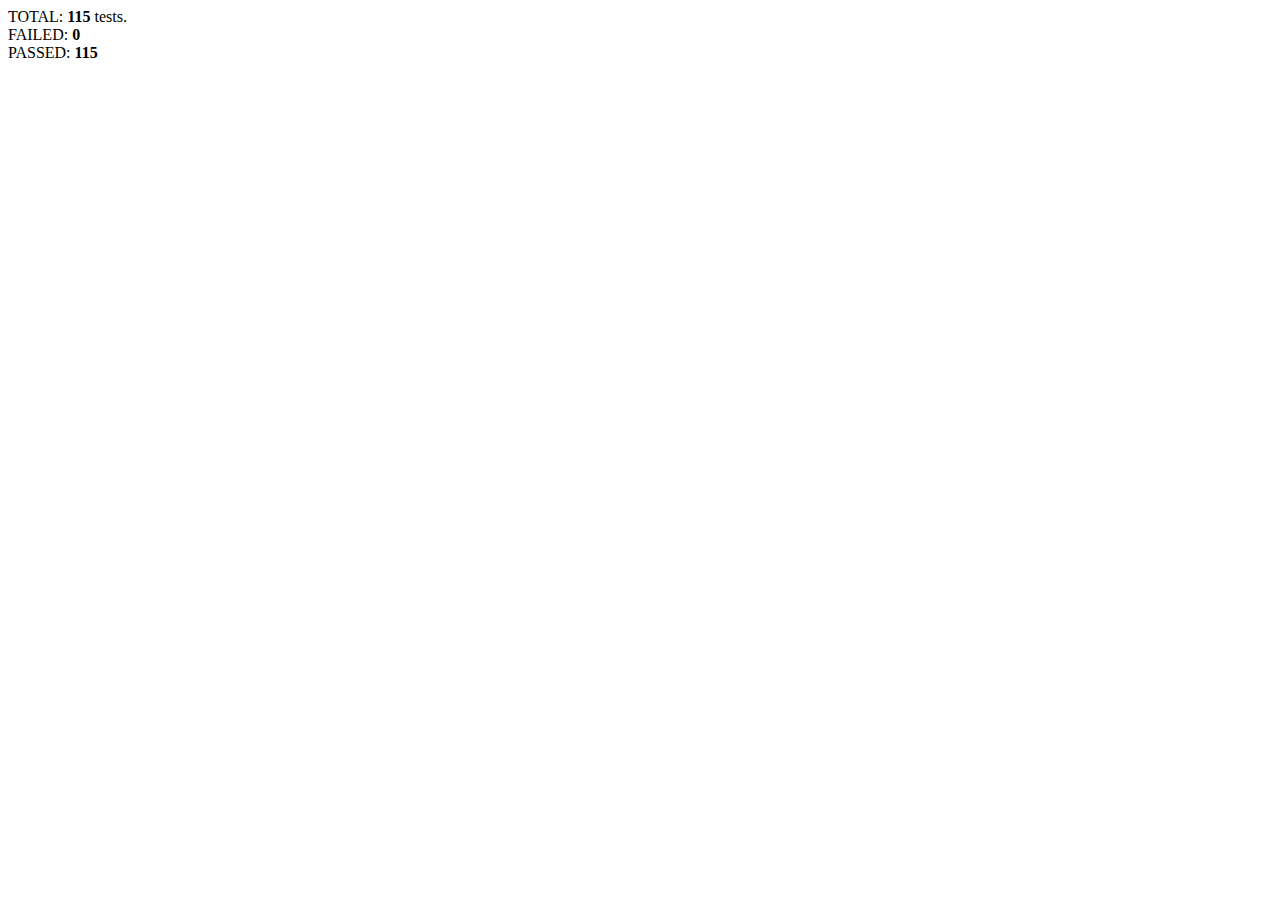
<file: d3_pages/test_point3d.html>
<!DOCTYPE html>
<html>
<head>
    <meta http-equiv="Content-Type" content="text/html; charset=UTF-8" />
    <title>Refactored date examples</title>
    <script src='./dmslib_core.js'></script>
    <script src='./dmslib_point3d.js'></script>
    <script src='./dmslib_point2d.js'></script>
    <script>
        // ==========================================================
        // TEST HARNESS
        // ==========================================================
        var test = function(name, actual, expected) {
            results.total++;
            if (actual !== expected) {
                results.bad++;
                console.log(name + ": Expected " + expected + ", but was " + actual);
            }
        }

        var testNear = function(name, actual, expected) {
            results.total++;
            if (Math.abs(actual - expected) > DMSLib.EPSILON) {
                results.bad++;
                console.log(name + ": Expected " + expected + ", but was " + actual);
            }
        }

        var testGT = function(name, actual, expectedThreshold) {
            results.total++;
            if (actual <= expectedThreshold) {
                results.bad++;
                console.log(name + ": Expected to be greater than" + expected + ", but was " + actual);
            }
        }

        var testLT = function(name, actual, expectedThreshold) {
            results.total++;
            if (actual >= expectedThreshold) {
                results.bad++;
                console.log(name + ": Expected to be less than" + expected + ", but was " + actual);
            }
        }


        var results = {
            total: 0,
            bad: 0
        };


        // ==========================================================
        // TESTS
        // ==========================================================
        var Point3DConstructor = function() {
            var a = new DMSLib.Point3D();
            test('Point3DConstructor', a.x, 0);
            test('Point3DConstructor', a.y, 0);
            test('Point3DConstructor', a.z, 0);

            var b = new DMSLib.Point3D(1, 2, 3);
            test('Point3DConstructor', b.x, 1);
            test('Point3DConstructor', b.y, 2);
            test('Point3DConstructor', b.z, 3);

            var c = new DMSLib.Point3D(b);
            test('Point3DConstructor', c.x, 1);
            test('Point3DConstructor', c.y, 2);
            test('Point3DConstructor', c.z, 3);
            c.x = 7;
            test('Point3DConstructor', b.x, 1);
            test('Point3DConstructor', c.x, 7);
        }

        var Point3DAccessors = function() {
            var a = new DMSLib.Point3D();
            a.x = 3;
            a.y = 4;
            a.z = 5;
            testNear('Point3DAccessors', a.x, 3);
            testNear('Point3DAccessors', a.y, 4);
            testNear('Point3DAccessors', a.z, 5);
            testNear('Point3DAccessors', a.R(), 7.0710678119);
            testNear('Point3DAccessors', a.phi(), 0.7853981634);
            testNear('Point3DAccessors', a.theta(), 0.927295218);

            var b = new DMSLib.Point3D(a);
            b.setR(10);
            testNear('Point3DAccessors', b.x, 4.2426406871);
            testNear('Point3DAccessors', b.y, 5.6568542495);
            testNear('Point3DAccessors', b.z, 7.0710678119);
            testNear('Point3DAccessors', b.R(), 10);
            testNear('Point3DAccessors', b.phi(), 0.7853981634);
            testNear('Point3DAccessors', b.theta(), 0.927295218);

            b = new DMSLib.Point3D(a);
            b.setTheta(0);
            testNear('Point3DAccessors', b.x, 5);
            testNear('Point3DAccessors', b.y, 0);
            testNear('Point3DAccessors', b.z, 5);
            testNear('Point3DAccessors', b.R(), 7.0710678119);
            testNear('Point3DAccessors', b.phi(), 0.7853981634);
            testNear('Point3DAccessors', b.theta(), 0.0);

            b = new DMSLib.Point3D(a);
            b.setPhi(DMSLib.QUARTERTAU);
            testNear('Point3DAccessors', b.x, 4.2426406871);
            testNear('Point3DAccessors', b.y, 5.6568542495);
            testNear('Point3DAccessors', b.z, 0);
            testNear('Point3DAccessors', b.R(), 7.0710678119);
            testNear('Point3DAccessors', b.phi(),DMSLib.QUARTERTAU);
            testNear('Point3DAccessors', b.theta(), 0.927295218);
        };

        var Point3DArithmetic = function() {
            var a = new DMSLib.Point3D(3,4,5);
            var b = new DMSLib.Point3D(5,6,7);

            test('Point3DArithmetic', a.equals(a), true);
            test('Point3DArithmetic', a.equals(b), false);
            test('Point3DArithmetic', a.nequal(a), false);
            test('Point3DArithmetic', a.nequal(b), true);

            var c = a.negate();
            test('Point3DArithmetic', c.x, -3);
            test('Point3DArithmetic', c.y, -4);
            test('Point3DArithmetic', c.z, -5);

            c = a.add(b);
            test('Point3DArithmetic', c.x, 8);
            test('Point3DArithmetic', c.y, 10);
            test('Point3DArithmetic', c.z, 12);

            c = a.sub(b);
            test('Point3DArithmetic', c.x, -2);
            test('Point3DArithmetic', c.y, -2);
            test('Point3DArithmetic', c.z, -2);

            c = a.mul(2);
            test('Point3DArithmetic', c.x, 6);
            test('Point3DArithmetic', c.y, 8);
            test('Point3DArithmetic', c.z, 10);

            c = a.div(4);
            test('Point3DArithmetic', c.x, 0.75);
            test('Point3DArithmetic', c.y, 1);
            test('Point3DArithmetic', c.z, 1.25);
        };

        var Point3DScaling = function() {
            var a = new DMSLib.Point3D(3,4,5);
            var b = new DMSLib.Point3D(1,2,3);

            var c = a.normalized();
            testNear('Point3DScaling', c.x, 0.4242640687);
            testNear('Point3DScaling', c.y, 0.5656854249);
            testNear('Point3DScaling', c.z, 0.7071067812);
            test('Point3DScaling', a.x, 3);
            test('Point3DScaling', a.y, 4);
            test('Point3DScaling', a.z, 5);

            a.normalize();
            testNear('Point3DScaling', a.x, 0.4242640687);
            testNear('Point3DScaling', a.y, 0.5656854249);
            testNear('Point3DScaling', a.z, 0.7071067812);

            b.scale(2);
            test('Point3DScaling', b.x, 2);
            test('Point3DScaling', b.y, 4);
            test('Point3DScaling', b.z, 6);

            a = new DMSLib.Point3D(3,4,5);
            c = a.scaledTo(10);
            testNear('Point3DScaling', c.x, 4.2426406871);
            testNear('Point3DScaling', c.y, 5.6568542495);
            testNear('Point3DScaling', c.z, 7.0710678119);

        };

        var Point3DStereographicToPlane = function() {
            var a = new DMSLib.Point3D(1, 0, 0);
            var planeA = a.stereographicToPlane();
            test('Point3DStereographicToPlane', planeA.x, 1);
            test('Point3DStereographicToPlane', planeA.y, 0);

            var b = new DMSLib.Point3D(0, 1, 0);
            var planeB = b.stereographicToPlane();
            test('Point3DStereographicToPlane', planeB.x, 0);
            test('Point3DStereographicToPlane', planeB.y, 1);

            var c = new DMSLib.Point3D(0, 0, -1);
            var planeC = c.stereographicToPlane();
            test('Point3DStereographicToPlane', planeC.x, 0);
            test('Point3DStereographicToPlane', planeC.y, 0);

            var d = new DMSLib.Point3D(0.23076923076923078, 0.3076923076923077, 0.9230769230769231);
            var planeD = d.stereographicToPlane();
            testNear('Point3DStereographicToPlane', planeD.x, 3);
            testNear('Point3DStereographicToPlane', planeD.y, 4);
        };

        var Point3DToString = function() {
            var a = new DMSLib.Point3D(3, 4, 5);
            test('Point3DToString', a.toString(), '(3,4,5)');
        }

        var Point3DProjected = function() {
            var a = new DMSLib.Point3D(35, 63, 7);
            var b = a.projected();
            testNear('Point3DProjected', b.x, 5);
            testNear('Point3DProjected', b.y, 9);
        };

        var Point3DMercator = function() {
            var onSphere = DMSLib.Point3D.fromSphericalCoordinates(2.0, 0.5, 0.8);
            var onPlane = onSphere.mercator();
            testNear('Point3DMercator', onPlane.x, 0.8);
            testNear('Point3DMercator', onPlane.y, 1.3651517645);

            var backOnSphere = DMSLib.Point3D.fromMercator(onPlane);
            testNear('Point3DMercator', backOnSphere.R(), 1.0);
            testNear('Point3DMercator', backOnSphere.theta(), 0.8);
            testNear('Point3DMercator', backOnSphere.phi(), 0.5);
        };


        var Point3DStaticValues = function() {
            // static values (origin, axes)
            var a = DMSLib.Point3D.origin();
            test('Point3DStaticValues', a.x, 0);
            test('Point3DStaticValues', a.y, 0);
            test('Point3DStaticValues', a.z, 0);
            a.x += 1;
            test('Point3DStaticValues', DMSLib.Point3D.origin().x, 0);

            a = DMSLib.Point3D.xAxis();
            test('Point3DStaticValues', a.x, 1);
            test('Point3DStaticValues', a.y, 0);
            test('Point3DStaticValues', a.z, 0);
            a.x += 1;
            test('Point3DStaticValues', DMSLib.Point3D.xAxis().x, 1);

            a = DMSLib.Point3D.yAxis();
            test('Point3DStaticValues', a.x, 0);
            test('Point3DStaticValues', a.y, 1);
            test('Point3DStaticValues', a.z, 0);
            a.x += 1;
            test('Point3DStaticValues', DMSLib.Point3D.yAxis().x, 0);

            a = DMSLib.Point3D.zAxis();
            test('Point3DStaticValues', a.x, 0);
            test('Point3DStaticValues', a.y, 0);
            test('Point3DStaticValues', a.z, 1);
            a.x += 1;
            test('Point3DStaticValues', DMSLib.Point3D.zAxis().x, 0);
        };

        var Point3DFromSphericalCoordinates = function () {
            var a = DMSLib.Point3D.fromSphericalCoordinates(7.0710678119, 0.7853981634, 0.927295218);
            testNear('Point3DFromSphericalCoordinates', a.x, 3);
            testNear('Point3DFromSphericalCoordinates', a.y, 4);
            testNear('Point3DFromSphericalCoordinates', a.z, 5);
        };

        var Point3DFromCylindricalCoordinates = function() {
            var a = DMSLib.Point3D.fromCylindricalCoordinates(5, 5, 0.927295218);
            testNear('Point3DFromCylindricalCoordinates', a.x, 3);
            testNear('Point3DFromCylindricalCoordinates', a.y, 4);
            testNear('Point3DFromCylindricalCoordinates', a.z, 5);
        };

        var Point3DDot = function () {
            var a = new DMSLib.Point3D(1, 2, 3);
            var b = new DMSLib.Point3D(3, 4, 5);
            var val = DMSLib.Point3D.dot(a, b);
            test('Point3DDot', val, 26);
        };

        var Point3DCross = function () {
            var a = new DMSLib.Point3D(1, 2, 3);
            var b = new DMSLib.Point3D(3, 4, 5);
            var val = DMSLib.Point3D.cross(a, b);
            test('Point3DCross', val.x, -2);
            test('Point3DCross', val.y, 4);
            test('Point3DCross', val.z, -2);
        };

        var Point3DAngles = function () {
            var a = new DMSLib.Point3D(1, 1, -1);
            var b = new DMSLib.Point3D(1, 1, 1);
            var c = new DMSLib.Point3D(1, -1, 1);

            var val = DMSLib.Point3D.angle(a, b, c);
            testNear('Point3DAngles', val, DMSLib.QUARTERTAU);

            val = DMSLib.Point3D.sphereAngle(a, b, c);
            testNear('Point3DAngles', val, DMSLib.TAU / 3.0);
        };

        var Point3DDeflection = function () {
            var a = new DMSLib.Point3D(1, 0, 0);
            var b = new DMSLib.Point3D(0, 1, 0);
            var c = new DMSLib.Point3D(-0.2, 0.9, 0.1);
            var d = new DMSLib.Point3D(-0.2, 0.9, -0.1);

            let val = DMSLib.Point3D.sphereDeflection(a, b, c);
            testGT('Point3DAngles', val, 0);

            val = DMSLib.Point3D.sphereDeflection(a, b, d);
            testLT('Point3DAngles', val, 0);

        }
    </script>
</head>

<body>
    <div id="results">Catastrophic failure</div>
</body>

<script>
    // run!
    Point3DConstructor();
    Point3DAccessors();
    Point3DArithmetic();
    Point3DScaling();
    Point3DStereographicToPlane();
    Point3DMercator();
    Point3DProjected();
    Point3DToString();
    Point3DStaticValues();
    Point3DFromSphericalCoordinates();
    Point3DFromCylindricalCoordinates();
    Point3DDot();
    Point3DCross();
    Point3DAngles();
    Point3DDeflection();
    document.getElementById('results').innerHTML = 'TOTAL: <b>' + results.total + '</b> tests.<br>FAILED: <b>' + results.bad + '</b><br>PASSED: <b>' + (results.total - results.bad) + '</b>';
</script>
</file>
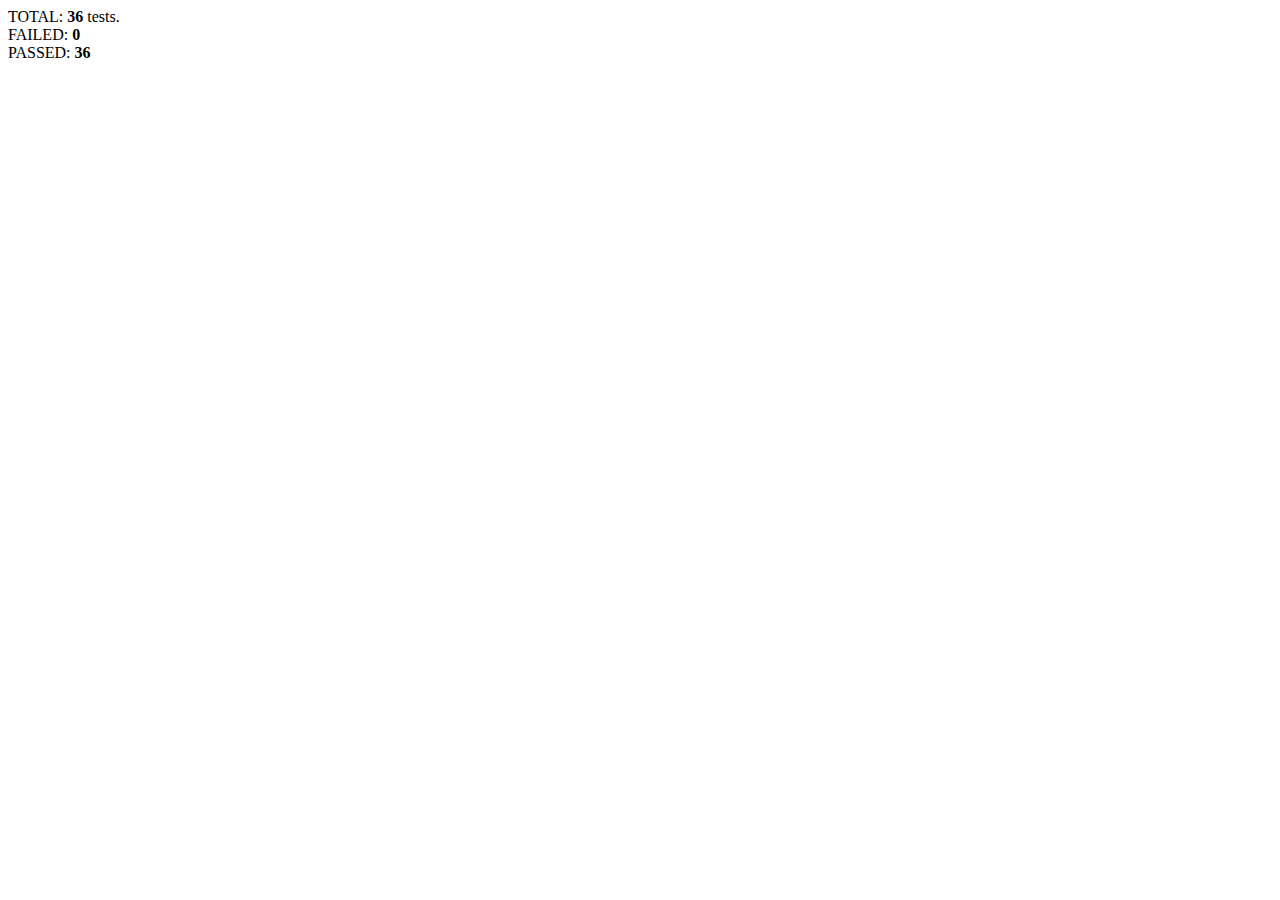
<file: d3_pages/test_xfrm.html>
<!DOCTYPE html>
<html>
<head>
    <meta http-equiv="Content-Type" content="text/html; charset=UTF-8" />
    <title>Transform unit tests</title>
    <script src='./dmslib_core.js'></script>
    <script src='./dmslib_point3d.js'></script>
    <script src='./dmslib_point2d.js'></script>
    <script src='./dmslib_xfrm.js'></script>
    <script>
        // ==========================================================
        // TEST HARNESS
        // ==========================================================
        var test = function(name, actual, expected) {
            if(expected === undefined) {
                expected = true;
            }
            results.total++;
            if (actual !== expected) {
                results.bad++;
                console.log(name + ": Expected " + expected + ", but was " + actual);
            }
        }

        var testNear = function(name, actual, expected) {
            results.total++;
            if (Math.abs(actual - expected) > DMSLib.EPSILON) {
                results.bad++;
                console.log(name + ": Expected " + expected + ", but was " + actual);
            }
        }
    
        var results = {
            total: 0,
            bad: 0
        };

        // ==========================================================
        // TESTS
        // ==========================================================
        var RotationEmpty = function() {
            var a = new DMSLib.Rotation();
            test('RotationEmpty', a.apply(DMSLib.Point3D.xAxis()).equals(DMSLib.Point3D.xAxis()));
            test('RotationEmpty', a.apply(DMSLib.Point3D.yAxis()).equals(DMSLib.Point3D.yAxis()));
            test('RotationEmpty', a.apply(DMSLib.Point3D.zAxis()).equals(DMSLib.Point3D.zAxis()));
            test('RotationEmpty', a.apply(DMSLib.Point3D.origin()).equals(DMSLib.Point3D.origin()));

            var b = DMSLib.Rotation.identity();
            test('RotationEmpty', b.apply(DMSLib.Point3D.xAxis()).equals(DMSLib.Point3D.xAxis()));
            test('RotationEmpty', b.apply(DMSLib.Point3D.yAxis()).equals(DMSLib.Point3D.yAxis()));
            test('RotationEmpty', b.apply(DMSLib.Point3D.zAxis()).equals(DMSLib.Point3D.zAxis()));
            test('RotationEmpty', b.apply(DMSLib.Point3D.origin()).equals(DMSLib.Point3D.origin()));

            var c = new DMSLib.Rotation(1.0, 0, 0, 0);
            test('RotationEmpty', c.apply(DMSLib.Point3D.xAxis()).equals(DMSLib.Point3D.xAxis()));
            test('RotationEmpty', c.apply(DMSLib.Point3D.yAxis()).equals(DMSLib.Point3D.yAxis()));
            test('RotationEmpty', c.apply(DMSLib.Point3D.zAxis()).equals(DMSLib.Point3D.zAxis()));
            test('RotationEmpty', c.apply(DMSLib.Point3D.origin()).equals(DMSLib.Point3D.origin()));
        };

        var RotationAxisAngle = function() {
            var rotation = DMSLib.Rotation.fromAngleAxis(DMSLib.TAU / 3.0, new DMSLib.Point3D(1,1,1));

            var a = rotation.apply(DMSLib.Point3D.xAxis())
            test('RotationAxisAngle', a.equals(DMSLib.Point3D.yAxis()));

            var b = rotation.apply(DMSLib.Point3D.yAxis())
            test('RotationAxisAngle', b.equals(DMSLib.Point3D.zAxis()));

            var c = rotation.apply(DMSLib.Point3D.zAxis())
            test('RotationAxisAngle', c.equals(DMSLib.Point3D.xAxis()));

            test('RotationAxisAngle', rotation.apply(DMSLib.Point3D.origin()).equals(DMSLib.Point3D.origin()));
        };

        var RotationAxis = function() {
            var rotation = DMSLib.Rotation.fromAngleAxis(DMSLib.TAU / 3.0, new DMSLib.Point3D(1,1,1));

            var axis = rotation.axis();
            test('RotationAxis', axis.equals(new DMSLib.Point3D(Math.sqrt(1/3),Math.sqrt(1/3),Math.sqrt(1/3))));

            rotation.setAxis(new DMSLib.Point3D(0,0,1));
            axis = rotation.axis();
            test('RotationAxis', axis.equals(new DMSLib.Point3D(0,0,1)));

            var b = rotation.apply(DMSLib.Point3D.xAxis());
            test('RotationAxis', b.equals(new DMSLib.Point3D(-.5, Math.sqrt(3)/2, 0)));
        };

        var RotationAngle = function() {
            var rotation = DMSLib.Rotation.fromAngleAxis(DMSLib.TAU / 3.0, new DMSLib.Point3D(1,1,1));

            var angle = rotation.angle();
            test('RotationAngle', angle, DMSLib.TAU / 3.0);

            rotation.setAngle( -angle );
            angle = rotation.angle();
            test('RotationAngle', Math.abs(angle), DMSLib.TAU / 3.0);

            var b = rotation.apply(DMSLib.Point3D.xAxis());
            test('RotationAxis', b.equals(DMSLib.Point3D.zAxis()));
        };

        var RotationFromTo = function () {
            var rotation = DMSLib.Rotation.fromVectorToVector(DMSLib.Point3D.xAxis(), DMSLib.Point3D.zAxis());

            var a = rotation.apply(DMSLib.Point3D.xAxis());
            test('RotationFromVectorToVector', a.equals(DMSLib.Point3D.zAxis()));

            var b = rotation.apply(DMSLib.Point3D.yAxis());
            test('RotationFromVectorToVector', b.equals(DMSLib.Point3D.yAxis()));

            var c = rotation.apply(DMSLib.Point3D.zAxis());
            test('RotationFromVectorToVector', c.equals(DMSLib.Point3D.xAxis().negate()));

            var identRotation = DMSLib.Rotation.fromVectorToVector(DMSLib.Point3D.zAxis(), DMSLib.Point3D.zAxis());
            var d = identRotation.apply(new DMSLib.Point3D(1, 2, 3));
            test('RotationFromVectorToVector identity', d.equals(new DMSLib.Point3D(1, 2, 3)));
        }

        var RotationToString = function() {
            var rotation = new DMSLib.Rotation();
            test('RotationTostring', rotation.toString(), "(1,0,0,0)");
        };
       
        var RotationCombine = function() {
            var rota = DMSLib.Rotation.fromAngleAxis(DMSLib.TAU / 3.0, new DMSLib.Point3D(1,1,1));  // x-> y -> z -> x
            var rotb = DMSLib.Rotation.fromAngleAxis(DMSLib.QUARTERTAU, new DMSLib.Point3D(0,0,1)); // x -> y -> -x -> -y -> x

            var rotc = rota.combine(rotb);
            test('RotationCombine', rotc.apply(DMSLib.Point3D.xAxis()).equals(DMSLib.Point3D.zAxis()));
            test('RotationCombine', rotc.apply(DMSLib.Point3D.yAxis()).equals(DMSLib.Point3D.yAxis().negate()));
            test('RotationCombine', rotc.apply(DMSLib.Point3D.zAxis()).equals(DMSLib.Point3D.xAxis()));
            test('RotationCombine', rotc.apply(DMSLib.Point3D.origin()).equals(DMSLib.Point3D.origin()));
        };

        var RotationRandom = function() {
            var rot = DMSLib.Rotation.random();
            var a = rot.apply(DMSLib.Point3D.xAxis());

            test('RotationRandom', !a.equals(DMSLib.Point3D.xAxis()))
        }

        var RotationInverse = function() {
            var rota = DMSLib.Rotation.fromAngleAxis(DMSLib.TAU / 3.0, new DMSLib.Point3D(1,1,1));
            var rotb = rota.inverse();

            var a = rotb.apply(DMSLib.Point3D.xAxis());
            test('RotationInverse', a.equals(DMSLib.Point3D.zAxis()));
        };


        var TransformConstructApply = function() {
            var rot = DMSLib.Rotation.fromAngleAxis(DMSLib.TAU / 3.0, new DMSLib.Point3D(1,1,1));
            var translate = new DMSLib.Point3D(3, 4, 5);
            var xfrm = new DMSLib.Transform(rot, translate);
            var pt = xfrm.apply(DMSLib.Point3D.xAxis());
            test('TransformConstructApply', pt.equals(new DMSLib.Point3D(3, 5, 5)) );

            var xfrmB = new DMSLib.Transform(xfrm);
            pt = xfrmB.apply(DMSLib.Point3D.xAxis());
            test('TransformConstructApply', pt.equals(new DMSLib.Point3D(3, 5, 5)) );

            var xfrmC = new DMSLib.Transform();
            pt = xfrmC.apply(DMSLib.Point3D.xAxis());
            test('TransformConstructApply', pt.equals(DMSLib.Point3D.xAxis()) );
        };
    </script>
</head>

<body>
    <div id="results">Catastrophic failure</div>
</body>

<script>
    // run!
    RotationEmpty();
    RotationAxisAngle();
    RotationAxis();
    RotationAngle();
    RotationFromTo();
    RotationToString();
    RotationCombine();
    RotationInverse();
    RotationRandom();
    TransformConstructApply();
    document.getElementById('results').innerHTML = 'TOTAL: <b>' + results.total + '</b> tests.<br>FAILED: <b>' + results.bad + '</b><br>PASSED: <b>' + (results.total - results.bad) + '</b>';
</script>
</file>
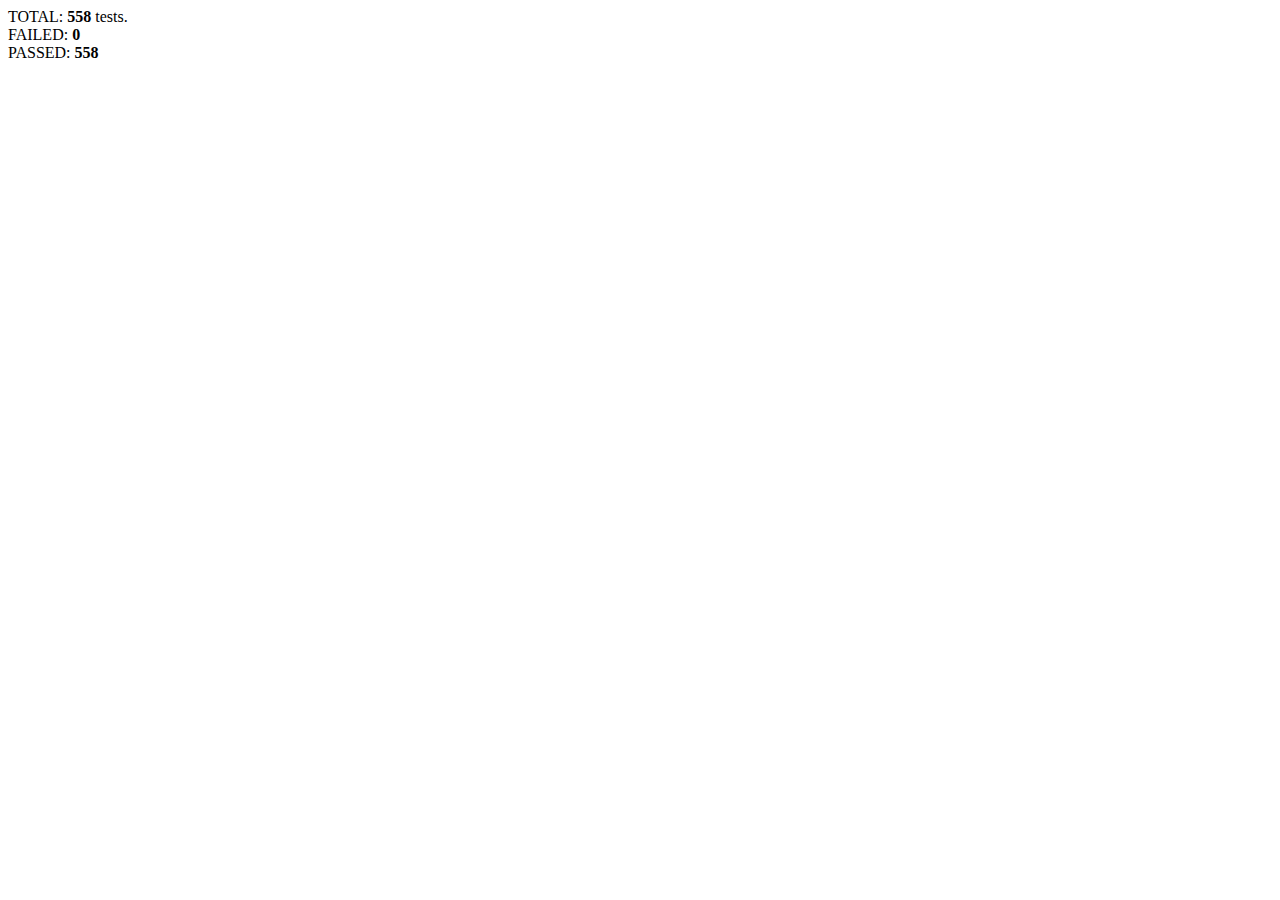
<file: globemaker_js/test_globemaker_relative_position.html>
<!DOCTYPE html>
<html>
<head>
    <meta http-equiv="Content-Type" content="text/html; charset=UTF-8" />
    <title>Testing Relative Positions</title>
    <script src='./globemaker_relative_position.js'></script>
    <script src='./globemaker_segment.js'></script>
    <script src='../d3_pages/dmslib_core.js'></script>
    <script src='../d3_pages/dmslib_point2d.js'></script>
    <script src='../d3_pages/dmslib_point3d.js'></script>
    <script src='../d3_pages/dmslib_xfrm.js'></script>
    <script>
        // ==========================================================
        // TEST HARNESS
        // ==========================================================
        var results = {
            total: 0,
            bad: 0
        };

        var test = function(name, actual, expected) {
            results.total++;
            if (actual !== expected) {
                results.bad++;
                console.log(name + ": Expected " + expected + ", but was " + actual);
            }
        }

        function test_near_angle(name, actual, expected, epsilon = DMSLib.EPSILON) {
            results.total++;
            if(isNaN(actual)) {
                results.bad++;
                console.log(name + ": Expected " + expected + ", but was not a number");
                return;
            }
            
            if (DMSLib.angleBetween(actual, expected) > epsilon) {
                results.bad++;
                console.log(name + ": Expected " + expected + ", but was " + actual);
            }
        }

        function test_near(name, actual, expected, epsilon = DMSLib.EPSILON) {
            results.total++;
            if(isNaN(actual)) {
                results.bad++;
                console.log(name + ": Expected " + expected + ", but was not a number");
                return;
            }

            if (Math.abs(actual-expected) > epsilon) {
                results.bad++;
                console.log(name + ": Expected " + expected + ", but was " + actual);
            }
        }

        function test_point(name, actual, expected, epsilon = DMSLib.EPSILON) {
            if(actual instanceof DMSLib.Point2D) {
                test_near(name + ' (x)', actual.x, expected.x, epsilon);
                test_near(name + ' (y)', actual.y, expected.y, epsilon);
            } else {
                test_near(name + ' (x)', actual.x, expected.x, epsilon);
                test_near(name + ' (y)', actual.y, expected.y, epsilon);
                test_near(name + ' (z)', actual.z, expected.z, epsilon);
            }
        }

        function test_relativePosition(name, pt, seg, expected) {
            bIs3D = pt instanceof DMSLib.Point3D;
            if(bIs3D) pt.normalize();

            actual = new Globemaker.RelativePosition(pt, seg);
            test_near_angle(name + ' (theta)', actual.theta, expected.theta);
            test_near(name + ' (closestPt)', actual.closestPt, expected.closestPt);
            test_near(name + ' (distance)', actual.distance, expected.distance);

            // test roundtrip
            if(pt instanceof DMSLib.Point2D)
                test_point(name, actual.pointOnPlane(), pt);
            else
                test_point(name, actual.pointOnSphere(), pt);
        }

        function createPlanarArcSegment(bPosLen, bPosRad) {
            let lenSign = bPosLen ? 1 : -1;
            let radSign = bPosRad ? 1 : -1;
            return {
                a : new DMSLib.Point2D(bPosLen ? 2 : 8,2),
                aDir: new DMSLib.Point2D(0, -1 * lenSign * radSign),
                b: new DMSLib.Point2D(bPosLen ? 8 : 2,2),
                radiusOnPlane: 3 * radSign,
                rotateAngleOnPlane: DMSLib.HALFTAU * lenSign,
                centerPt: new DMSLib.Point2D(5, 2),
                length: 100 * lenSign,  // bogus, but different magnitude
                isArc: () => true
            }
        }

        function createSphericalArcSegment(bPosLen, bPosRad) {
            let lenSign = bPosLen ? 1 : -1;
            let radSign = bPosRad ? 1 : -1;

            // segment starts at (0,-1,1) and rotates if +ve east for quarter turn
            return {
                aRot: DMSLib.Rotation.fromAngleAxis(DMSLib.TAU * 0.125, DMSLib.Point3D.xAxis()),
                length: DMSLib.QUARTERTAU * lenSign,
                rotateAngleOnSphere: DMSLib.QUARTERTAU * lenSign * radSign,
                radiusOnPlane: 100 * radSign, // bogus magnitude
                rotateAxisOnSphere: bPosRad ? DMSLib.Point3D.zAxis() : DMSLib.Point3D.yAxis().negate(),
                radiusOnSphere: DMSLib.TAU * 0.125 * radSign,
                isArc: () => true
            };
        }

        // ==========================================================
        // TESTS
        // ==========================================================
        var TEST_calcRelative2DPointToLine = function() {
            // test positive length
            let seg = new Globemaker.Segment(new DMSLib.Rotation(), // a on sphere
                                             new DMSLib.Point2D(2, 2), // a on plane
                                             DMSLib.Point2D.xAxis(), // adir
                                             1, // strength
                                             3, // length
                                             null); // radius

            test_relativePosition('2DPt +veLength PtAtA', new DMSLib.Point2D(0,4), seg, {theta: DMSLib.TAU * 0.375, closestPt: 0, distance: Math.sqrt(8)});
            test_relativePosition('2DPt +veLength PtAtB', new DMSLib.Point2D(7,0), seg, {theta: DMSLib.TAU * -0.125, closestPt: 3, distance: Math.sqrt(8)});
            test_relativePosition('2DPt +veLength PtAt2', new DMSLib.Point2D(4,4), seg, {theta: DMSLib.TAU * 0.25, closestPt: 2, distance: 2});

            // test negative length
            seg = new Globemaker.Segment(new DMSLib.Rotation(), // a on sphere
                                         new DMSLib.Point2D(2, 2), // a on plane
                                         DMSLib.Point2D.xAxis(), // adir
                                         1, // strength
                                         -3, // length
                                         null); // radius

            test_relativePosition('2DPt +veLength PtAtA', new DMSLib.Point2D(4,4), seg, {theta: DMSLib.TAU * 0.125, closestPt: 0, distance: Math.sqrt(8)});
            test_relativePosition('2DPt +veLength PtAtB', new DMSLib.Point2D(-3,0), seg, {theta: DMSLib.TAU * -0.375, closestPt: -3, distance: Math.sqrt(8)});
            test_relativePosition('2DPt +veLength PtAt2', new DMSLib.Point2D(0,0), seg, {theta: DMSLib.TAU * -0.25, closestPt: -2, distance: 2});
        }

        var TEST_calcRelative3DPointToLine = function() {
            // test positive length
            let seg = new Globemaker.Segment(DMSLib.Rotation.fromAngleAxis(DMSLib.TAU * 0.125, DMSLib.Point3D.xAxis()), // a on sphere
                                             new DMSLib.Point2D(), // a on plane
                                             DMSLib.Point2D.xAxis(), // adir
                                             1, // strength
                                             DMSLib.QUARTERTAU, // length
                                             null); // radius

            test_relativePosition('3DPt +veLength PtAtAright', new DMSLib.Point3D(0,0,1), seg, {theta: DMSLib.TAU * 0.25, closestPt: 0, distance: DMSLib.TAU*0.125});
            test_relativePosition('3DPt +veLength PtAtAback', new DMSLib.Point3D(-1,0,0), seg, {theta: DMSLib.TAU * 0.5, closestPt: 0, distance: DMSLib.TAU*0.25});
            test_relativePosition('3DPt +veLength PtAtB', new DMSLib.Point3D(1,1,0), seg, {theta: DMSLib.TAU * 0.125, closestPt: DMSLib.QUARTERTAU, distance: DMSLib.TAU*0.125});
            test_relativePosition('3DPt +veLength PtAlongSeg', new DMSLib.Point3D(1,-1,0), seg, {theta: DMSLib.TAU * -0.25, closestPt: Math.acos(1/Math.sqrt(3)), distance: DMSLib.TAU / 12});

            // test negative length
            seg = new Globemaker.Segment(DMSLib.Rotation.fromAngleAxis(DMSLib.TAU * 0.125, DMSLib.Point3D.xAxis()), // a on sphere
                                         new DMSLib.Point2D(), // a on plane
                                         DMSLib.Point2D.xAxis(), // adir
                                         1, // strength
                                         -DMSLib.QUARTERTAU, // length
                                         null); // radius

            test_relativePosition('3DPt -veLength PtAtAright', new DMSLib.Point3D(0,0,1), seg, {theta: DMSLib.TAU * 0.25, closestPt: 0, distance: DMSLib.TAU*0.125});
            test_relativePosition('3DPt -veLength PtAtAback', new DMSLib.Point3D(1,0,0), seg, {theta: 0, closestPt: 0, distance: DMSLib.TAU*0.25});
            test_relativePosition('3DPt -veLength PtAtB', new DMSLib.Point3D(-1,1,0), seg, {theta: DMSLib.TAU * 0.375, closestPt: -DMSLib.QUARTERTAU, distance: DMSLib.TAU*0.125});
            test_relativePosition('3DPt -veLength PtAlongSeg', new DMSLib.Point3D(-1,-1,0), seg, {theta: DMSLib.TAU * -0.25, closestPt: -Math.acos(1/Math.sqrt(3)), distance: DMSLib.TAU / 12});
        }

        var TEST_calcRelative2DPointToArc = function() {
            // test positive length, positive radius (seg is at 2,2 arcs to 5,-1 then 8,2)
            let seg = createPlanarArcSegment(true, true);
            test_relativePosition('2DPtArc +Len+Rad PtAtA', new DMSLib.Point2D(2,4), seg, {theta: DMSLib.TAU * 0.5, closestPt: 0, distance: 2});
            test_relativePosition('2DPtArc +Len+Rad PtAtB', new DMSLib.Point2D(8,4), seg, {theta: 0, closestPt: 100, distance: 2});
            test_relativePosition('2DPtArc +Len+Rad PtAlongSegOutside', new DMSLib.Point2D(2,-1), seg, {theta: DMSLib.TAU * -0.25, closestPt: 25, distance: Math.sqrt(18)-3});
            test_relativePosition('2DPtArc +Len+Rad PtAlongSegInside', new DMSLib.Point2D(6,1), seg, {theta: DMSLib.TAU * 0.25, closestPt: 75, distance: 3 - Math.sqrt(2)});


            // test positive length, negative radius (seg is at 2,2 arcs to 5,5 then 8,2)
            seg = createPlanarArcSegment(true, false);
            test_relativePosition('2DPtArc +Len-Rad PtAtA', new DMSLib.Point2D(2,0), seg, {theta: DMSLib.TAU * 0.5, closestPt: 0, distance: 2});
            test_relativePosition('2DPtArc +Len-Rad PtAtB', new DMSLib.Point2D(8,0), seg, {theta: 0, closestPt: 100, distance: 2});
            test_relativePosition('2DPtArc +Len-Rad PtAlongSegOutside', new DMSLib.Point2D(2,5), seg, {theta: DMSLib.TAU * 0.25, closestPt: 25, distance: Math.sqrt(18)-3});
            test_relativePosition('2DPtArc +Len-Rad PtAlongSegInside', new DMSLib.Point2D(6,3), seg, {theta: DMSLib.TAU * -0.25, closestPt: 75, distance: 3 - Math.sqrt(2)});

            // test negative length, positive radius (seg is at 8,2 arcs back to 5,-1 then 2,2)
            seg = createPlanarArcSegment(false, true);
            test_relativePosition('2DPtArc -Len+Rad PtAtA', new DMSLib.Point2D(8,4), seg, {theta: 0, closestPt: 0, distance: 2});
            test_relativePosition('2DPtArc -Len+Rad PtAtB', new DMSLib.Point2D(2,4), seg, {theta: DMSLib.TAU * 0.5, closestPt: -100, distance: 2});
            test_relativePosition('2DPtArc -Len+Rad PtAlongSegOutside', new DMSLib.Point2D(2,-1), seg, {theta: DMSLib.TAU * -0.25, closestPt: -75, distance: Math.sqrt(18)-3});
            test_relativePosition('2DPtArc -Len+Rad PtAlongSegInside', new DMSLib.Point2D(6,1), seg, {theta: DMSLib.TAU * 0.25, closestPt: -25, distance: 3 - Math.sqrt(2)});

            // test negative length, negative radius (seg is at 8,2 arcs back to 5,5 then 2,2)
            seg = createPlanarArcSegment(false, false);
            test_relativePosition('2DPtArc -Len-Rad PtAtA', new DMSLib.Point2D(8,0), seg, {theta: 0, closestPt: 0, distance: 2});
            test_relativePosition('2DPtArc -Len-Rad PtAtB', new DMSLib.Point2D(2,0), seg, {theta: DMSLib.TAU * 0.5, closestPt: -100, distance: 2});
            test_relativePosition('2DPtArc -Len-Rad PtAlongSegOutside', new DMSLib.Point2D(2,5), seg, {theta: DMSLib.TAU * 0.25, closestPt: -75, distance: Math.sqrt(18)-3});
            test_relativePosition('2DPtArc -Len-Rad PtAlongSegInside', new DMSLib.Point2D(6,3), seg, {theta: DMSLib.TAU * -0.25, closestPt: -25, distance: 3 - Math.sqrt(2)});
        }

        var TEST_calcRelative3DPointToArc = function() {
            let weirdDist = Math.acos(7/9)/4;
            // test positive length, positive radius (seg is at (0,-1,1) arcs east to (1,0,1))
            let seg = createSphericalArcSegment(true, true);
            test_relativePosition('3DPtArc +Len+Rad PtAtA', DMSLib.Point3D.xAxis().negate(), seg, {theta: DMSLib.HALFTAU, closestPt: 0, distance: DMSLib.QUARTERTAU});
            test_relativePosition('3DPtArc +Len+Rad PtAtB', DMSLib.Point3D.yAxis(), seg, {theta: 0, closestPt: DMSLib.QUARTERTAU, distance: DMSLib.QUARTERTAU});
            test_relativePosition('3DPtArc +Len+Rad PtAlongSegInside', new DMSLib.Point3D(1,-1,2), seg, {theta: DMSLib.QUARTERTAU, closestPt: DMSLib.TAU * 0.125, distance: weirdDist});
            test_relativePosition('3DPtArc +Len+Rad PtAlongSegOutside', new DMSLib.Point3D(1,-1,1), seg, {theta: -DMSLib.QUARTERTAU, closestPt: DMSLib.TAU * 0.125, distance: weirdDist});

            // test positive length negative radius (seg is at (0, -1,1) arcs east to (1, -1, 0))
            seg = createSphericalArcSegment(true, false);
            test_relativePosition('3DPtArc +Len-Rad PtAtA', DMSLib.Point3D.xAxis().negate(), seg, {theta: DMSLib.HALFTAU, closestPt: 0, distance: DMSLib.QUARTERTAU});
            test_relativePosition('3DPtArc +Len-Rad PtAtB', DMSLib.Point3D.zAxis().negate(), seg, {theta: 0, closestPt: DMSLib.QUARTERTAU, distance: DMSLib.QUARTERTAU});
            test_relativePosition('3DPtArc +Len-Rad PtAlongSegInside', new DMSLib.Point3D(1,-2,1), seg, {theta: -DMSLib.QUARTERTAU, closestPt: DMSLib.TAU * 0.125, distance: weirdDist});
            test_relativePosition('3DPtArc +Len-Rad PtAlongSegOutside', new DMSLib.Point3D(1,-1,1), seg, {theta: DMSLib.QUARTERTAU, closestPt: DMSLib.TAU * 0.125, distance: weirdDist});

            // test negative length, positive radius (seg is at (0,-1,1) arcs back west to (-1,0,1))
            seg = createSphericalArcSegment(false, true);
            test_relativePosition('3DPtArc -Len+Rad PtAtA', DMSLib.Point3D.xAxis(), seg, {theta: 0, closestPt: 0, distance: DMSLib.QUARTERTAU});
            test_relativePosition('3DPtArc -Len+Rad PtAtB', DMSLib.Point3D.yAxis(), seg, {theta: DMSLib.HALFTAU, closestPt: -DMSLib.QUARTERTAU, distance: DMSLib.QUARTERTAU});
            test_relativePosition('3DPtArc -Len+Rad PtAlongSegInside', new DMSLib.Point3D(-1,-1,2), seg, {theta: DMSLib.QUARTERTAU, closestPt: DMSLib.TAU * -0.125, distance: weirdDist});
            test_relativePosition('3DPtArc -Len+Rad PtAlongSegOutside', new DMSLib.Point3D(-1,-1,1), seg, {theta: -DMSLib.QUARTERTAU, closestPt: DMSLib.TAU * -0.125, distance: weirdDist});

            // test negative length negative radius (seg is at (0, -1,1) arcs back west to (-1, -1, 0))
            seg = createSphericalArcSegment(false, false);
            test_relativePosition('3DPtArc -Len-Rad PtAtA', DMSLib.Point3D.xAxis(), seg, {theta: 0, closestPt: 0, distance: DMSLib.QUARTERTAU});
            test_relativePosition('3DPtArc -Len-Rad PtAtB', DMSLib.Point3D.zAxis().negate(), seg, {theta: DMSLib.HALFTAU, closestPt: -DMSLib.QUARTERTAU, distance: DMSLib.QUARTERTAU});
            test_relativePosition('3DPtArc -Len-Rad PtAlongSegInside', new DMSLib.Point3D(-1,-2,1), seg, {theta: -DMSLib.QUARTERTAU, closestPt: DMSLib.TAU * -0.125, distance: weirdDist});
            test_relativePosition('3DPtArc -Len-Rad PtAlongSegOutside', new DMSLib.Point3D(-1,-1,1), seg, {theta: DMSLib.QUARTERTAU, closestPt: DMSLib.TAU * -0.125, distance: weirdDist});
        }

        function test_specialCase1() {
            let seg = { 
            //    aRot: new DMSLib.Rotation(),
                a: new DMSLib.Point2D(0, 0),
                aDir: new DMSLib.Point2D(1, 0),
                length: DMSLib.QUARTERTAU,
                b: new DMSLib.Point2D(1.5358910417835068, 0.18965999863524985),
                radiusOnPlane: 6.313751514675041,
                rotateAngleOnPlane: 0.24572668306931938,
                centerPt: new DMSLib.Point2D(0, 6.313751514675041),
                isArc: () => true
            //    endPlanarPos: new DMSLib.Point2D(1.5358910417835068, 0.18965999863524985),
            //    endPlanarTheta: 0.24572668306931938
            }
            let pt = seg.b.add(new DMSLib.Point2D(0, 0.1));

            test_relativePosition('specialCase1', pt, seg, {theta: DMSLib.QUARTERTAU - seg.rotateAngleOnPlane, closestPt: DMSLib.QUARTERTAU, distance: 0.1 });
        }
        function test_specialCase2() {
            let sega = new Globemaker.Segment(new DMSLib.Rotation(), new DMSLib.Point2D(0, 0), new DMSLib.Point2D(1, 0), 1, 1, DMSLib.QUARTERTAU * 0.99999);
            let segl = new Globemaker.Segment(new DMSLib.Rotation(), new DMSLib.Point2D(0, 0), new DMSLib.Point2D(1, 0), 1, 1, null);
            let pt = new DMSLib.Point2D(0.5, 0.5);
            rpa = new Globemaker.RelativePosition(pt, sega);
            rpl = new Globemaker.RelativePosition(pt, segl);

            test_near('specialCase2 distance', rpa.distance, rpl.distance, 1e-4);
            test_near('specialCase2 closestPt', rpa.closestPt, rpl.closestPt, 1e-4);
            test_near_angle('specialCase2 theta', rpa.theta, rpl.theta);

            pta = rpa.pointOnPlane();
            ptl = rpl.pointOnPlane();
            test_point('specialCase2 pointOnPlane', pta, ptl);

            pta = rpa.pointOnSphere();
            ptl = rpl.pointOnSphere();
            test_point('specialCase2 pointOnSphere', pta, ptl, 1e-4);
        }

        function test_roundTrips() {
            let seg = new Globemaker.Segment(new DMSLib.Rotation(0.3009, -0.1381, -0.9071, -0.2596), // aOnSPhere
                                             new DMSLib.Point2D(4, 5), // aOnPlane
                                             new DMSLib.Point2D(6, 7).normalized(), // aDir
                                             1, //length
                                             1, //strength
                                             DMSLib.QUARTERTAU * 0.99); // radius
            
            for(i=30; i<180; i+=30) {
                for(j=30; j<360; j+=30) {
                    phi = i*DMSLib.TAU/360;
                    theta = j*DMSLib.TAU/360;
                    name = 'roundtrips ' + i + ' ' + j;

                    pt1 = DMSLib.Point3D.fromSphericalCoordinates(1.0, phi, theta);
                    rp1 = new Globemaker.RelativePosition(pt1, seg);
                    pt2 = rp1.pointOnSphere();
                    test_point(name, pt1, pt2 );

                    rp2 = new Globemaker.RelativePosition(pt2, seg);
                    test_near(name + ' dist', rp1.distance, rp2.distance );
                    test_near(name + ' theta', rp1.theta, rp2.theta );
                }
            }
        }

        function test_roundTripBug() {
            let seg = new Globemaker.Segment(new DMSLib.Rotation(1,0,1,0), // aOnSphere
                                             new DMSLib.Point2D(DMSLib.QUARTERTAU, 0), // aonPlane
                                             new DMSLib.Point2D(1, 0), // aDir
                                             1, // strength
                                             DMSLib.QUARTERTAU, // length
                                             -DMSLib.TAU * 0.15); // radius
            let P = new DMSLib.Point2D(170/72, -50/72);
            let RP = new Globemaker.RelativePosition(P, seg);
            let Q = RP.pointOnSphere();
            let newRP = new Globemaker.RelativePosition(Q, seg);

            test_near('roundtrip bug dist', newRP.distance, RP.distance);
        }

        function test_zeros() {
            let P = new DMSLib.Point2D(-360/72, 0/72);

            let seg_L0len = new Globemaker.Segment(new DMSLib.Rotation(), // aOnSphere
                                                     new DMSLib.Point2D(0, 0), // aonPlane
                                                     new DMSLib.Point2D(1, 0), // aDir
                                                     1, // strength
                                                     0); // length
            test_relativePosition('2Dline with 0 length', P, seg_L0len, {theta: DMSLib.HALFTAU, closestPt: 0, distance: 5});

            let seg_A0len = new Globemaker.Segment(new DMSLib.Rotation(), // aOnSphere
                                                     new DMSLib.Point2D(0, 0), // aonPlane
                                                     new DMSLib.Point2D(1, 0), // aDir
                                                     1, // strength
                                                     0, // length
                                                     -DMSLib.TAU * 0.15) // radius
            test_relativePosition('2Darc with 0 length', P, seg_A0len, {theta: DMSLib.HALFTAU, closestPt: 0, distance: 5});

            let seg_A0rad = new Globemaker.Segment(new DMSLib.Rotation(), // aOnSphere
                                                     new DMSLib.Point2D(0, 0), // aonPlane
                                                     new DMSLib.Point2D(1, 0), // aDir
                                                     1, // strength
                                                     DMSLib.QUARTERTAU, // length
                                                     0) // radius
            test_relativePosition('2Darc with 0 radius', P, seg_A0rad, {theta: DMSLib.HALFTAU, closestPt: 0, distance: 5});
        }
    </script>
</head>

<body>
    <div id="results">Catastrophic failure</div>
</body>

<script>
    // run!
    test_zeros();
    test_roundTripBug();
    test_roundTrips();
    test_specialCase1();
    test_specialCase2();
    TEST_calcRelative2DPointToLine();
    TEST_calcRelative3DPointToLine();
    TEST_calcRelative2DPointToArc();
    TEST_calcRelative3DPointToArc();
    document.getElementById('results').innerHTML = 'TOTAL: <b>' + results.total + '</b> tests.<br>FAILED: <b>' + results.bad + '</b><br>PASSED: <b>' + (results.total - results.bad) + '</b>';
</script>
</file>
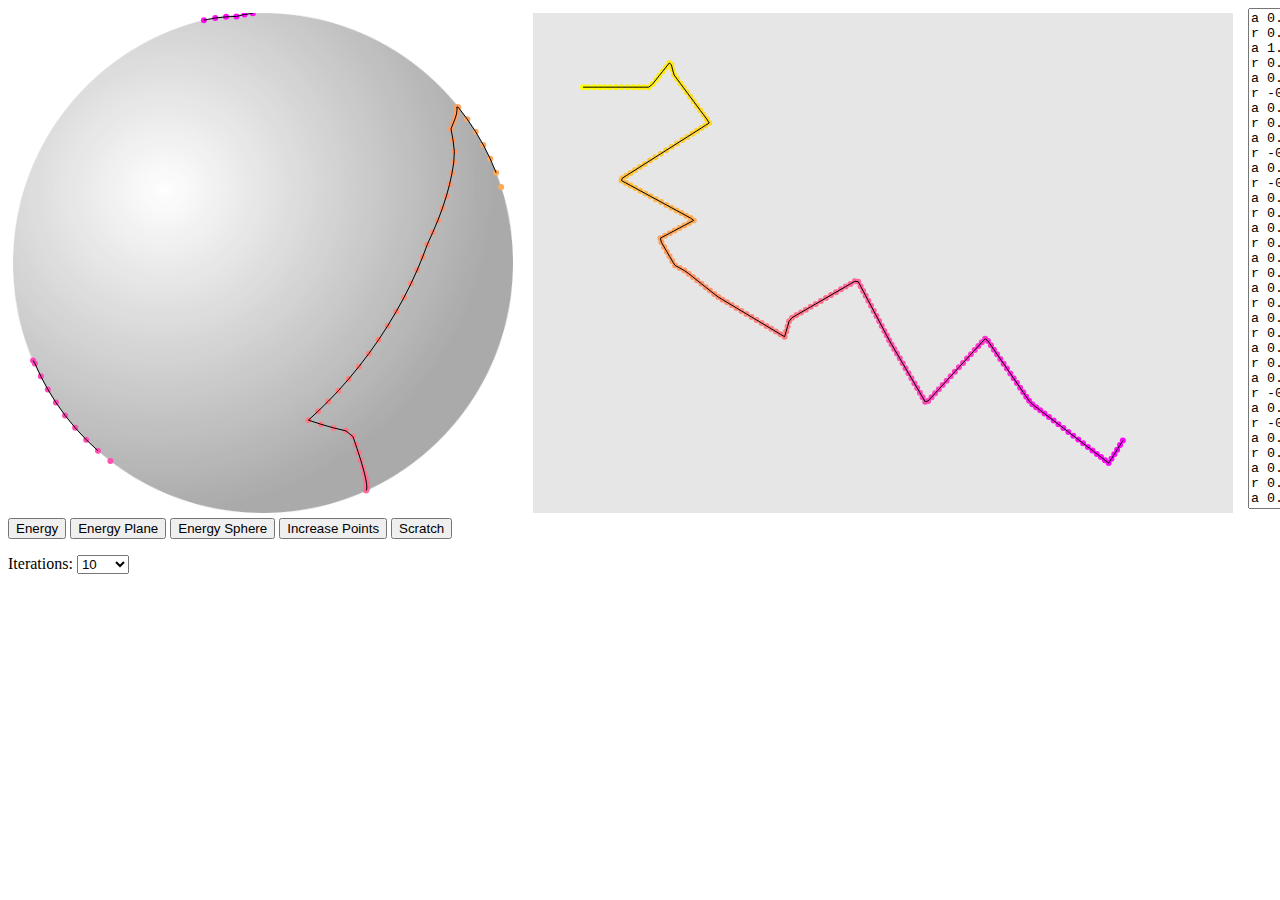
<file: wormsphere/main.html>
<html>
<head>
<script src='../d3_pages/d3.v3.min.js'></script>
<script src='../d3_pages/dmslib_core.js'></script>
<script src='../d3_pages/dmslib_point2d.js'></script>
<script src='../d3_pages/dmslib_point3d.js'></script>
<script src='../d3_pages/dmslib_xfrm.js'></script>

<script src='../d3_pages/tsp_solver.js'></script>
<script src='../d3_pages/tsp_tour_generation.js'></script>
<script src='wormsphere.js'></script>
<script src='wormsphere_draw.js'></script>
</head>

<body>
    <div id="container" style="display:grid; grid-template-columns:1fr 1fr 1fr; grid-gap:10px;">
        <div id="sphere"> </div>
        <div id="plane"> </div>
        <div id="output"> <textarea id="skel" type="text" cols="30" rows="32" style="overflow:scroll"></textarea> </div>
    </div>
    <button onclick="doEnergy(true, true);">Energy</button>
    <button onclick="doEnergy(false, true);">Energy Plane</button>
    <button onclick="doEnergy(true, false);">Energy Sphere</button>
    <button onclick="increasePoints();">Increase Points</button>
    <button onclick="scratch();">Scratch</button>
    <p></p>
    Iterations: 
    <select name="iterations" id="iterations" value=10>
      <option value=1000>1000</option>
      <option value=100>100</option>
      <option value=10 selected="selected">10</option>
      <option value=1>1</option>
    </select>
</body>
</html>

<script>
    initializeSvgs(PLANE_WIDTH, PLANE_HEIGHT);
</script>
</file>
